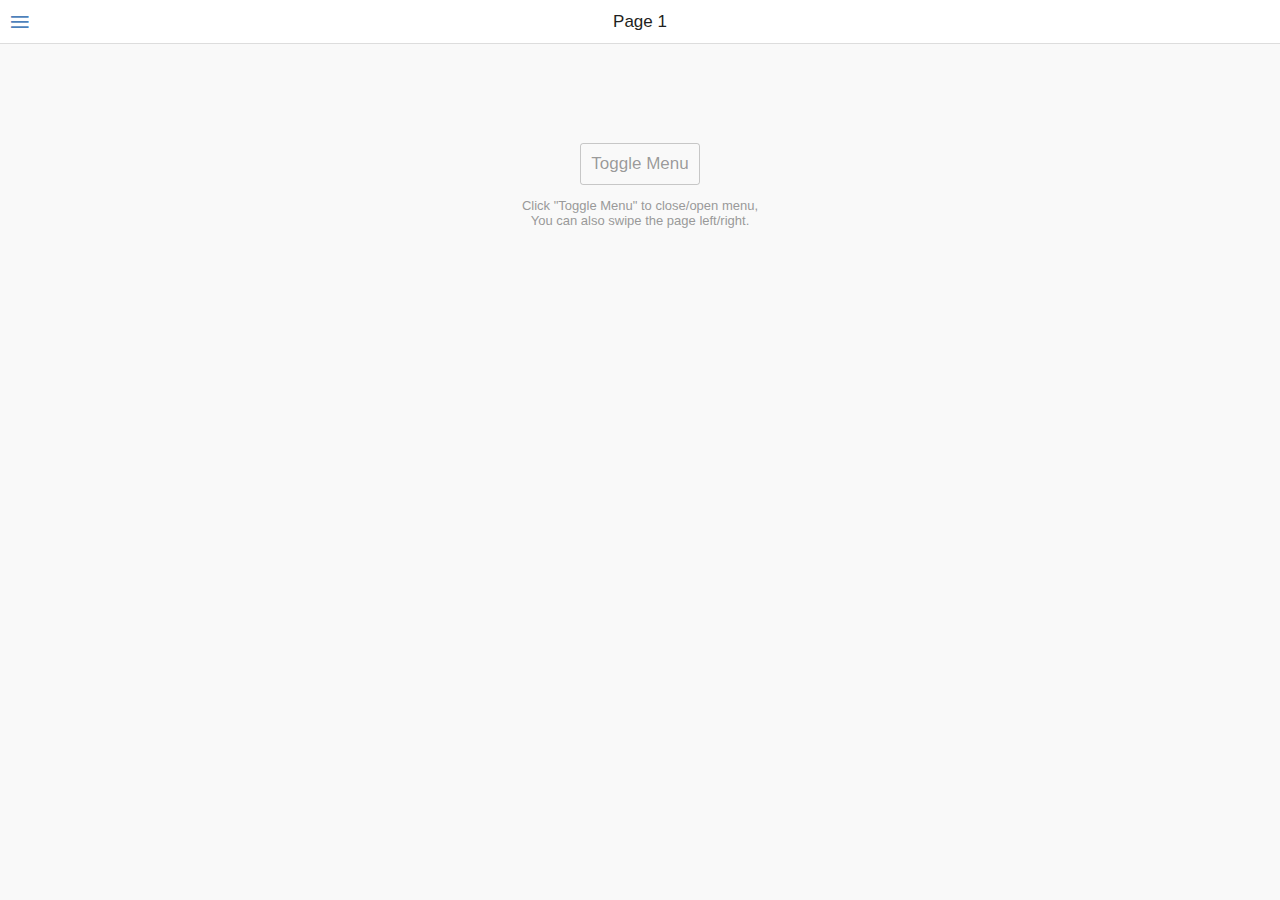
<file: platforms/android/assets/www/index.html>
<!doctype html>
<html lang="en" ng-app="app">
<head>
  <meta charset="utf-8">
  <meta name="apple-mobile-web-app-capable" content="yes">
  <meta name="mobile-web-app-capable" content="yes">
  <title>My App</title>  
  
  <link rel="stylesheet" href="lib/onsen/css/onsenui.css">  
  <link rel="stylesheet" href="styles/onsen-css-components-blue-basic-theme.css">  
  <link rel="stylesheet" href="styles/app.css"/>

  <script src="lib/onsen/js/angular/angular.js"></script>    
  <script src="lib/onsen/js/onsenui.js"></script>    

  <script src="cordova.js"></script>

  <script>
    var module = angular.module('app', ['onsen']);
  </script>

  <style>
    .page--menu-page__background {
      background-color: #333;
    }
    
    .page--menu-page__content {
      color: white;
    }

    .menu-close,
    .menu-close > .toolbar-button {
      color: #999;
    }

    .menu-list,
    .menu-item:first-child,
    .menu-item:last-child,
    .menu-item {
      background-color: transparent;
      background-image: none !important;
      border-color: transparent;
      color: #fff;
    }

    .menu-item {
      padding: 0 0 0 20px;
      line-height: 52px;
      height: 52px;
      text-shadow: rgba(0, 0, 0, 0.4) 0px 1px 0px;
    }

    .menu-item:active {
      background-color: rgba(255, 255, 255, 0.1);
    }

    .menu-notification {
      display: inline-block;
      margin-top: 12px;
      font-size: 14px;
      height: 16px;
      line-height: 16px;
      min-width: 16px;
      font-weight: 600;
    }

    .bottom-menu-list,
    .bottom-menu-item:first-child,
    .bottom-menu-item:last-child,
    .bottom-menu-item {
      border-color: #393939;
      background-color: transparent;
      background-image: none !important;
      color: #ccc;
    }

    .bottom-menu-item:active {
      background-color: rgba(255, 255, 255, 0.1);
    }
  </style>
  
</head>

<body>    
  
  <ons-sliding-menu
    menu-page="menu.html" main-page="page1.html" side="left"
    var="menu" type="reveal" max-slide-distance="260px" swipeable="true">
  </ons-sliding-menu>

  <ons-template id="menu.html">
    <ons-page modifier="menu-page">
      <ons-toolbar modifier="transparent"></ons-toolbar>

      <ons-list class="menu-list">
        <ons-list-item class="menu-item" ng-click="menu.setMainPage('page1.html', {closeMenu: true})">
          <ons-icon icon="fa-plus" fixed-width="true"></ons-icon>
          New Post
        </ons-list-item>

        <ons-list-item class="menu-item" ng-click="menu.setMainPage('page2.html', {closeMenu: true})">
          <ons-icon icon="fa-bookmark" fixed-width="true"></ons-icon>
          Bookmark
        </ons-list-item>

        <ons-list-item class="menu-item" ng-click="menu.setMainPage('page1.html', {closeMenu: true})">
          <ons-icon icon="fa-twitter" fixed-width="true"></ons-icon>
          Official Twitter
        </ons-list-item>
      </ons-list>

      <br>

      <ons-list class="bottom-menu-list">
        <ons-list-item class="bottom-menu-item" ng-click="menu.setMainPage('page2.html', {closeMenu: true})">
          Settings
          <div class="notification menu-notification">3</div>
        </ons-list-item>

        <ons-list-item class="bottom-menu-item" ng-click="menu.setMainPage('page1.html', {closeMenu: true})">
          Help
        </ons-list-item>

        <ons-list-item class="bottom-menu-item" ng-click="menu.setMainPage('page2.html', {closeMenu: true})">
          Send feedback
        </ons-list-item>
      </ons-list>
    </ons-page>
  </ons-template>

  <ons-template id="page1.html">
    <ons-page>
      <ons-toolbar>
        <div class="left">
          <ons-toolbar-button ng-click="menu.toggle()">
            <ons-icon icon="ion-navicon" size="28px" fixed-width="false"></ons-icon>
          </ons-toolbar-button>
        </div>
        <div class="center">Page 1</div>
      </ons-toolbar>

      <ons-row style="margin-top: 100px; text-align: center;">
        <ons-col>
          <ons-button modifier="light" ng-click="menu.toggleMenu()">
            Toggle Menu
          </ons-button>
          <p style="color: #999; font-size: 13px;">Click "Toggle Menu" to close/open menu,<br> You can also swipe the page left/right.</p>
        </ons-col>
      </ons-row>
    </ons-page>
  </ons-template>

  <ons-template id="page2.html">
    <ons-page>
      <ons-toolbar>
        <div class="left">
          <ons-toolbar-button ng-click="menu.toggle()">
            <ons-icon icon="ion-navicon" size="28px" fixed-width="false"></ons-icon>
          </ons-toolbar-button>
        </div>
        <div class="center">Page 2</div>
      </ons-toolbar>


      <ons-row style="margin-top: 100px; text-align: center;">
        <ons-col>
          <ons-button modifier="light" ng-click="menu.toggleMenu()">
            Toggle Menu
          </ons-button>
        </ons-col>
      </ons-row>

    </ons-page>
  </ons-template>
 
</body>
</html>
</file>
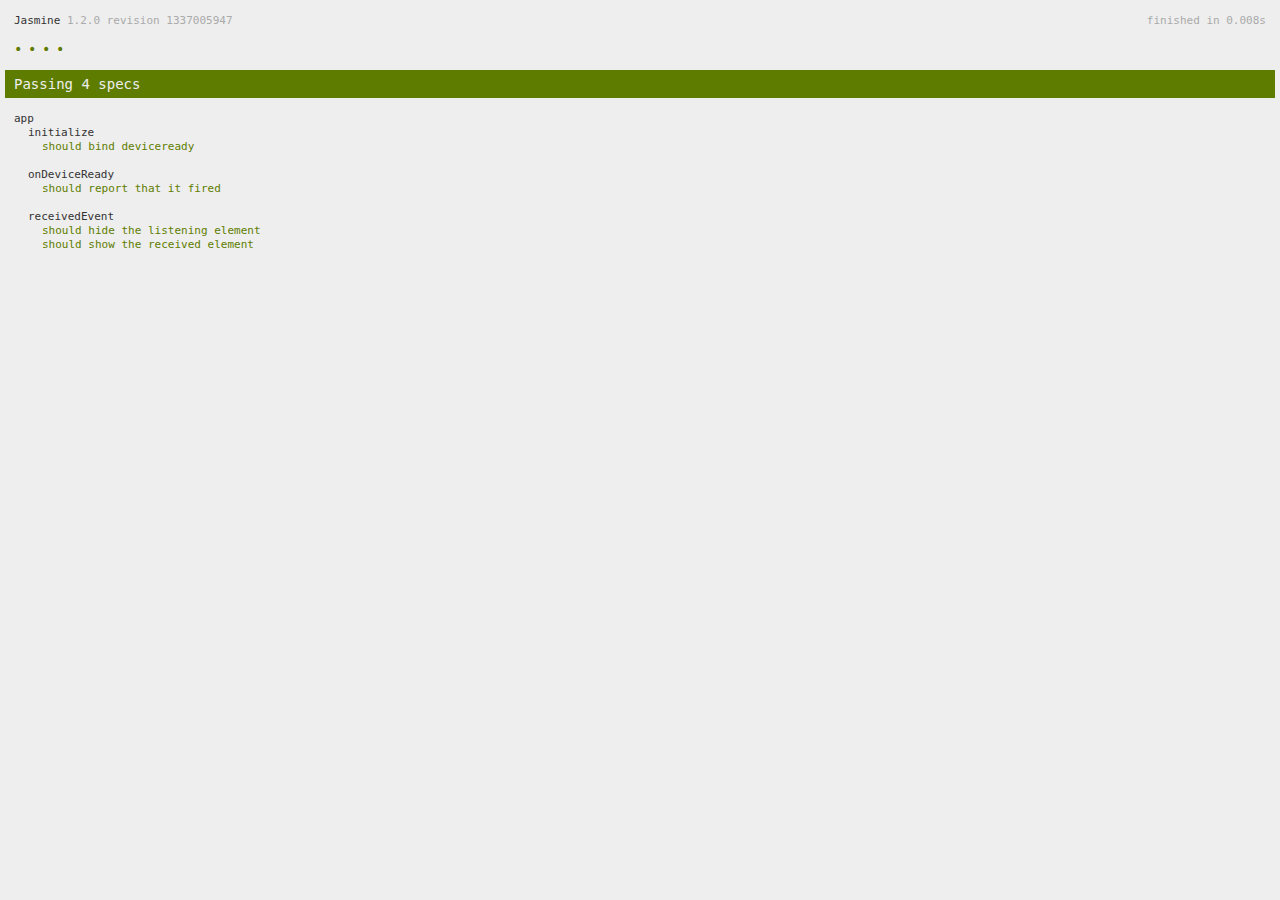
<file: www/spec.html>
<!DOCTYPE html>
<!--
    Licensed to the Apache Software Foundation (ASF) under one
    or more contributor license agreements.  See the NOTICE file
    distributed with this work for additional information
    regarding copyright ownership.  The ASF licenses this file
    to you under the Apache License, Version 2.0 (the
    "License"); you may not use this file except in compliance
    with the License.  You may obtain a copy of the License at

    http://www.apache.org/licenses/LICENSE-2.0

    Unless required by applicable law or agreed to in writing,
    software distributed under the License is distributed on an
    "AS IS" BASIS, WITHOUT WARRANTIES OR CONDITIONS OF ANY
     KIND, either express or implied.  See the License for the
    specific language governing permissions and limitations
    under the License.
-->
<html>
    <head>
        <title>Jasmine Spec Runner</title>

        <!-- jasmine source -->
        <link rel="shortcut icon" type="image/png" href="spec/lib/jasmine-1.2.0/jasmine_favicon.png">
        <link rel="stylesheet" type="text/css" href="spec/lib/jasmine-1.2.0/jasmine.css">
        <script type="text/javascript" src="spec/lib/jasmine-1.2.0/jasmine.js"></script>
        <script type="text/javascript" src="spec/lib/jasmine-1.2.0/jasmine-html.js"></script>

        <!-- include source files here... -->
        <script type="text/javascript" src="js/index.js"></script>

        <!-- include spec files here... -->
        <script type="text/javascript" src="spec/helper.js"></script>
        <script type="text/javascript" src="spec/index.js"></script>

        <script type="text/javascript">
            (function() {
                var jasmineEnv = jasmine.getEnv();
                jasmineEnv.updateInterval = 1000;

                var htmlReporter = new jasmine.HtmlReporter();

                jasmineEnv.addReporter(htmlReporter);

                jasmineEnv.specFilter = function(spec) {
                    return htmlReporter.specFilter(spec);
                };

                var currentWindowOnload = window.onload;

                window.onload = function() {
                    if (currentWindowOnload) {
                        currentWindowOnload();
                    }
                    execJasmine();
                };

                function execJasmine() {
                    jasmineEnv.execute();
                }
            })();
        </script>
    </head>
    <body>
        <div id="stage" style="display:none;"></div>
    </body>
</html>
</file>
<file: platforms/android/assets/www/lib/onsen/css/onsenui.css>
/*! onsenui - v1.3.2 - 2015-05-12 */
/*
Copyright 2013-2015 ASIAL CORPORATION

Licensed under the Apache License, Version 2.0 (the "License");
you may not use this file except in compliance with the License.
You may obtain a copy of the License at

   http://www.apache.org/licenses/LICENSE-2.0

Unless required by applicable law or agreed to in writing, software
distributed under the License is distributed on an "AS IS" BASIS,
WITHOUT WARRANTIES OR CONDITIONS OF ANY KIND, either express or implied.
See the License for the specific language governing permissions and
limitations under the License.

 */

@import url("font_awesome/css/font-awesome.min.css");
@import url("ionicons/css/ionicons.min.css");

/* cutsom elements */
ons-page, ons-navigator,
ons-split-view, ons-sliding-menu, ons-tabbar,
ons-gesture-detector {
  display: block;
}

ons-navigator,
ons-tabbar {
  position: absolute;
  top: 0;
  left: 0;
  bottom: 0;
  right: 0;
}

ons-page, ons-navigator, ons-tabbar, ons-sliding-menu, ons-split-view {
  z-index: 2;
}

* {
  -webkit-touch-callout: none;
  -webkit-user-select: none;
  -webkit-tap-highlight-color: rgba(0, 0, 0, 0) !important;
}

::-webkit-scrollbar {
  display: none;
}

input, textarea {
  -webkit-user-select: auto;
}

.page,
.page__content {
  background-color: transparent !important;
  background: transparent !important;
}

.page__status-bar-fill ~ .page__content {
  padding-top: 20px;
}

ons-toolbar ~ .page__content {
  top: 44px;
}

.page__status-bar-fill ~ ons-toolbar {
  height: 64px;
}

.page__status-bar-fill ~ ons-toolbar > .center,
.page__status-bar-fill ~ ons-toolbar > .left,
.page__status-bar-fill ~ ons-toolbar > .right {
  padding-top: 20px;
}

.page__status-bar-fill ~ ons-toolbar ~ .page__content {
  top: 64px;
  padding-top: 0px;
}

.page__content {
  overflow: scroll;
  -webkit-overflow-scrolling: touch;
  z-index: 0;
  -ms-touch-action: pan-y;
}

.page__bottom-bar-fill ~ .page__content {
  bottom: 44px;
}

.page__content::-webkit-scrollbar {
  display: none;
}

.tab-bar__status-bar-fill ~ .tab-bar--top__content {
  top: 71px;
}

.tab-bar__status-bar-fill ~ .tab-bar--top {
  padding-top: 22px;
}

ons-dialog[disabled] > .dialog,
ons-alert-dialog[disabled],
ons-popover[disabled] {
  pointer-events: none;
  opacity: 0.75;
}

ons-pull-hook {
  position: absolute;
  left: 0;
  right: 0;
  margin: auto;
  text-align: center;
}


/*
Copyright 2013-2015 ASIAL CORPORATION

Licensed under the Apache License, Version 2.0 (the "License");
you may not use this file except in compliance with the License.
You may obtain a copy of the License at

   http://www.apache.org/licenses/LICENSE-2.0

Unless required by applicable law or agreed to in writing, software
distributed under the License is distributed on an "AS IS" BASIS,
WITHOUT WARRANTIES OR CONDITIONS OF ANY KIND, either express or implied.
See the License for the specific language governing permissions and
limitations under the License.

 */

ons-carousel {
  display: block;
  position: relative;
  width: 100%;
  overflow: hidden;
}

ons-carousel-item {
  display: block;
  height: 100%;
  visibility: hidden;
}

ons-carousel-cover {
  display: block;
  position: absolute;
  width: 100%;
  height: 100%;
  z-index: 2;
  pointer-events: none;
}

ons-carousel[fullscreen] {
  position: absolute;
  top: 0px;
  right: 0px;
  left: 0px;
  bottom: 0px;
}

ons-carousel[disabled] {
  pointer-events: none;
  opacity: 0.75;
}

.effeckt-button {
  position: relative;
  font-family: inherit;
  cursor: pointer;
  -webkit-appearance: none;
  -webkit-font-smoothing: antialiased;
}

.effeckt-button[data-loading] {
  cursor: default;
}

.effeckt-button > .spinner {
  position: absolute;
  width: 26px;
  height: 13px;
  top: 50%;
  margin-top: -12px;
  opacity: 0;
  border: 3px solid white;
  border-bottom: 0;
  border-radius: 40px 40px 0 0;
  -webkit-transform-origin: bottom center;
  background: transparent;
  box-sizing: border-box;
}

.effeckt-button[data-loading] > .spinner {
  -webkit-animation: spinner .8s infinite linear;
  animation: spinner .8s infinite linear;
}

@-webkit-keyframes spinner {
  0% {
    -webkit-transform: rotate(0deg);
    transform: rotate(0deg);
  }

  50% {
    -webkit-transform: rotate(180deg);
    transform: rotate(180deg);
  }

  100% {
    -webkit-transform: rotate(360deg);
    transform: rotate(360deg);
  }
}

@keyframes spinner {
  0% {
    -webkit-transform: rotate(0deg);
    -ms-transform: rotate(0deg);
    transform: rotate(0deg);
  }

  50% {
    -webkit-transform: rotate(180deg);
    -ms-transform: rotate(180deg);
    transform: rotate(180deg);
  }

  100% {
    -webkit-transform: rotate(360deg);
    -ms-transform: rotate(360deg);
    transform: rotate(360deg);
  }
}

.effeckt-button,
.effeckt-button > .spinner,
.effeckt-button > .label {
  -webkit-transition-property: padding, opacity, left, right, top, bottom, margin;
          transition-property: padding, opacity, left, right, top, bottom, margin;
  -webkit-transition-duration: 500ms;
          transition-duration: 500ms;
  -webkit-transition-timing-function: cubic-bezier(0.175, 0.885, 0.32, 1.275);
          transition-timing-function: cubic-bezier(0.175, 0.885, 0.32, 1.275);  
}

.effeckt-button.zoom-in,
.effeckt-button.zoom-in > .spinner,
.effeckt-button.zoom-in > .label,
.effeckt-button.zoom-out,
.effeckt-button.zoom-out > .spinner,
.effeckt-button.zoom-out > .label {
  -webkit-transition: 500ms ease all;
  transition: 500ms ease all;
}

.effeckt-button.expand-right > .spinner {
  right: 16px;
}

.effeckt-button.expand-right[data-loading] {
  padding-right: 64px;
}

.effeckt-button.expand-right[data-loading] > .spinner {
  opacity: 1;
}

.effeckt-button.expand-left > .spinner {
  left: 16px;
}

.effeckt-button.expand-left[data-loading] {
  padding-left: 64px;
}

.effeckt-button.expand-left[data-loading] > .spinner {
  opacity: 1;
}

.effeckt-button.expand-up {
  overflow: hidden;
}

.effeckt-button.expand-up > .spinner {
  top: 32px;
  left: 50%;
  margin-left: -16px;
}

.effeckt-button.expand-up[data-loading] {
  padding-top: 64px;
}

.effeckt-button.expand-up[data-loading] > .spinner {
  opacity: 1;
  top: 16px;
  margin-top: 0;
}

.effeckt-button.expand-down {
  overflow: hidden;
}

.effeckt-button.expand-down > .spinner {
  left: 50%;
  top: 100%;
  margin-left: -16px;
  margin-top: -48px;
}

.effeckt-button.expand-down[data-loading] {
  padding-bottom: 64px;
}

.effeckt-button.expand-down[data-loading] > .spinner {
  opacity: 1;
}

.effeckt-button.slide-left {
  overflow: hidden;
}

.effeckt-button.slide-left > .label {
  position: relative;
}

.effeckt-button.slide-left > .spinner {
  left: 100%;
  margin-left: -16px;
}

.effeckt-button.slide-left[data-loading] > .label {
  opacity: 0;
  left: -100%;
}

.effeckt-button.slide-left[data-loading] > .spinner {
  opacity: 1;
  left: 50%;
}

.effeckt-button.slide-right {
  overflow: hidden;
}

.effeckt-button.slide-right > .label {
  position: relative;
}

.effeckt-button.slide-right > .spinner {
  right: 100%;
  margin-left: -16px;
}

.effeckt-button.slide-right[data-loading] > .label {
  opacity: 0;
  left: 100%;
}

.effeckt-button.slide-right[data-loading] > .spinner {
  opacity: 1;
  left: 50%;
}

.effeckt-button.slide-up {
  overflow: hidden;
}

.effeckt-button.slide-up > .label {
  position: relative;
}

.effeckt-button.slide-up > .spinner {
  left: 50%;
  margin-left: -16px;
  margin-top: 1em;
}

.effeckt-button.slide-up[data-loading] > .label {
  opacity: 0;
  top: -1em;
}

.effeckt-button.slide-up[data-loading] > .spinner {
  opacity: 1;
  margin-top: -16px;
}

.effeckt-button.slide-down {
  overflow: hidden;
}

.effeckt-button.slide-down > .label {
  position: relative;
}

.effeckt-button.slide-down > .spinner {
  left: 50%;
  margin-left: -16px;
  margin-top: -32px;
}

.effeckt-button.slide-down[data-loading] > .label {
  opacity: 0;
  top: 1em;
}

.effeckt-button.slide-down[data-loading] > .spinner {
  opacity: 1;
  margin-top: -16px;
}

.effeckt-button.zoom-out {
  overflow: hidden;
}

.effeckt-button.zoom-out > .spinner {
  left: 50%;
  margin-left: -16px;
  -webkit-transform: scale(2.5);
  -ms-transform: scale(2.5);
  transform: scale(2.5);
}

.effeckt-button.zoom-out > .label {
  position: relative;
  display: inline-block;
}

.effeckt-button.zoom-out[data-loading] > .label {
  opacity: 0;
  -webkit-transform: scale(0.5);
  -ms-transform: scale(0.5);
  transform: scale(0.5);
}

.effeckt-button.zoom-out[data-loading] > .spinner {
  opacity: 1;
  -webkit-transform: none;
  -ms-transform: none;
  transform: none;
}

.effeckt-button.zoom-in {
  overflow: hidden;
}

.effeckt-button.zoom-in > .spinner {
  left: 50%;
  margin-left: -16px;
  -webkit-transform: scale(0.2);
  -ms-transform: scale(0.2);
  transform: scale(0.2);
}

.effeckt-button.zoom-in > .label {
  position: relative;
  display: inline-block;
}

.effeckt-button.zoom-in[data-loading] > .label {
  opacity: 0;
  -webkit-transform: scale(2.2);
  -ms-transform: scale(2.2);
  transform: scale(2.2);
}

.effeckt-button.zoom-in[data-loading] > .spinner {
  opacity: 1;
  -webkit-transform: none;
  -ms-transform: none;
  transform: none;
}

/**
 * Grid
 * --------------------------------------------------
 * Using flexbox for the grid, inspired by Philip Walton:
 * http://philipwalton.github.io/solved-by-flexbox/demos/grids/
 * By default each .col within a .row will evenly take up
 * available width, and the height of each .col with take
 * up the height of the tallest .col in the same .row.
 */
.row {
  display: -webkit-box;
  display: -webkit-flex;
  display: -moz-flex;
  display: -ms-flexbox;
  display: flex;
  -webkit-flex-wrap: wrap;
      -ms-flex-wrap: wrap;
          flex-wrap: wrap;
  width: 100%;
  box-sizing: border-box;
}

.row + .row {
  padding-top: 0;
}

.col {
  -webkit-box-flex: 1;
  -webkit-flex: 1;
  -moz-flex: 1;
  -ms-flex: 1;
  flex: 1;
  display: block;
  width: 100%;
  box-sizing: border-box;
}

/* Vertically Align Columns */
/* .row-* vertically aligns every .col in the .row */
.row-top {
  -webkit-box-align: start;
  box-align: start;
  -ms-flex-align: start;
  -webkit-align-items: flex-start;
  -moz-align-items: flex-start;
  align-items: flex-start;
}

.row-bottom {
  -webkit-box-align: end;
  box-align: end;
  -ms-flex-align: end;
  -webkit-align-items: flex-end;
  -moz-align-items: flex-end;
  align-items: flex-end;
}

.row-center {
  -webkit-box-align: center;
  box-align: center;
  -ms-flex-align: center;
  -webkit-align-items: center;
  -moz-align-items: center;
  align-items: center;
  text-align: inherit;
}

/* .col-* vertically aligns an individual .col */
.col-top {
  -webkit-align-self: flex-start;
  -ms-flex-item-align: start;
  align-self: flex-start; }

.col-bottom {
  -webkit-align-self: flex-end;
  -ms-flex-item-align: end;
  align-self: flex-end; }

.col-center {
  -webkit-align-self: center;
  -moz-align-self: center;
  -ms-flex-item-align: center;
  text-align: inherit;
}

/* Column Offsets */
.col-offset-10 {
  margin-left: 10%; }

.col-offset-20 {
  margin-left: 20%; }

.col-offset-25 {
  margin-left: 25%; }

.col-offset-33, .col-offset-34 {
  margin-left: 33.3333%; }

.col-offset-50 {
  margin-left: 50%; }

.col-offset-66, .col-offset-67 {
  margin-left: 66.6666%; }

.col-offset-75 {
  margin-left: 75%; }

.col-offset-80 {
  margin-left: 80%; }

.col-offset-90 {
  margin-left: 90%; }

.row--fit > .col {
  -webkit-box-flex: 1;
  -webkit-flex: 1;
  -ms-flex: 1;
  flex: 1;
}
.row--100 > .col {
  -webkit-box-flex: 0;
  -webkit-flex: 0 0 100%;
  -ms-flex: 0 0 100%;
  flex: 0 0 100%;
}

/*
Copyright 2013-2015 ASIAL CORPORATION

Licensed under the Apache License, Version 2.0 (the "License");
you may not use this file except in compliance with the License.
You may obtain a copy of the License at

   http://www.apache.org/licenses/LICENSE-2.0

Unless required by applicable law or agreed to in writing, software
distributed under the License is distributed on an "AS IS" BASIS,
WITHOUT WARRANTIES OR CONDITIONS OF ANY KIND, either express or implied.
See the License for the specific language governing permissions and
limitations under the License.

 */

.ons-icon {
  display: inline-block;
  font-style: normal;
  font-weight: normal;
  line-height: 1;
  -webkit-font-smoothing: antialiased;
  -moz-osx-font-smoothing: grayscale;
}

.ons-icon--ion {
  line-height: 0.75em;
  vertical-align: -25%;
}

ons-icon[spin="true"] {
  -webkit-animation: ons-icon-spin 2s infinite linear;
  animation: ons-icon-spin 2s infinite linear;
}

@-webkit-keyframes ons-icon-spin {
  0% {
    -webkit-transform: rotate(0deg);
  }
  100% {
    -webkit-transform: rotate(359deg);
  }
}

@keyframes ons-icon-spin {
  0% {
    -webkit-transform: rotate(0deg);
    transform: rotate(0deg);
  }
  100% {
    -webkit-transform: rotate(359deg);
    transform: rotate(359deg);
  }
}

.ons-icon[rotate="90"] {
  -webkit-transform: rotate(90deg);
  -ms-transform: rotate(90deg);
      transform: rotate(90deg);
}

.ons-icon[rotate="180"] {
  -webkit-transform: rotate(180deg);
  -ms-transform: rotate(180deg);
      transform: rotate(180deg);
}

.ons-icon[rotate="270"] {
  -webkit-transform: rotate(270deg);
  -ms-transform: rotate(270deg);
      transform: rotate(270deg);
}

ons-icon[flip="horizontal"] {
  -webkit-transform: scale(-1, 1);
  -ms-transform: scale(-1, 1);
      transform: scale(-1, 1);
}

ons-icon[flip="vertical"] {
  -webkit-transform: scale(1, -1);
  -ms-transform: scale(1, -1);
      transform: scale(1, -1);
}

ons-icon[fixed-width="true"] {
  width: 1.28571429em;
  text-align: center;
}

.ons-icon--lg {
  font-size: 1.33333333em;
  line-height: 0.75em;
  vertical-align: -15%;
}

.ons-icon--2x {
  font-size: 2em;
}

.ons-icon--3x {
  font-size: 3em;
}

.ons-icon--4x {
  font-size: 4em;
}

.ons-icon--5x {
  font-size: 5em;
}

/*
Copyright 2013-2015 ASIAL CORPORATION

Licensed under the Apache License, Version 2.0 (the "License");
you may not use this file except in compliance with the License.
You may obtain a copy of the License at

   http://www.apache.org/licenses/LICENSE-2.0

Unless required by applicable law or agreed to in writing, software
distributed under the License is distributed on an "AS IS" BASIS,
WITHOUT WARRANTIES OR CONDITIONS OF ANY KIND, either express or implied.
See the License for the specific language governing permissions and
limitations under the License.

*/

.ons-scroller {
  display: block;
  overflow: scroll;
  -webkit-overflow-scrolling: touch;   
}

.ons-scroller::-webkit-scrollbar,
.ons-scroller__content::-webkit-scrollbar {
  display: none;
}

/*
Copyright 2013-2015 ASIAL CORPORATION

Licensed under the Apache License, Version 2.0 (the "License");
you may not use this file except in compliance with the License.
You may obtain a copy of the License at

   http://www.apache.org/licenses/LICENSE-2.0

Unless required by applicable law or agreed to in writing, software
distributed under the License is distributed on an "AS IS" BASIS,
WITHOUT WARRANTIES OR CONDITIONS OF ANY KIND, either express or implied.
See the License for the specific language governing permissions and
limitations under the License.

*/

ons-sliding-menu {
  position: absolute;
  left: 0px;
  right: 0px;
  top: 0px;
  bottom: 0px;
  z-index: 0;
  overflow-x: hidden;
}

.onsen-sliding-menu__menu,
.onsen-sliding-menu__main {
  position: absolute;
  top: 0px;
  left: 0px;
  bottom: 0px;
  right: 0px;
  z-index: 0;
  margin: 0;
  padding: 0;
}

.onsen-sliding-menu__menu {
  opacity: 0;
}


/*
Copyright 2013-2015 ASIAL CORPORATION

Licensed under the Apache License, Version 2.0 (the "License");
you may not use this file except in compliance with the License.
You may obtain a copy of the License at

   http://www.apache.org/licenses/LICENSE-2.0

Unless required by applicable law or agreed to in writing, software
distributed under the License is distributed on an "AS IS" BASIS,
WITHOUT WARRANTIES OR CONDITIONS OF ANY KIND, either express or implied.
See the License for the specific language governing permissions and
limitations under the License.

*/

ons-split-view {
  position: absolute;
  left: 0px;
  right: 0px;
  top: 0px;
  bottom: 0px;
  z-index: 0;
  overflow: hidden;
}

.onsen-split-view__secondary {
  opacity: 0;
  width: 100%;
}

.onsen-split-view__secondary,
.onsen-split-view__main {
  position: absolute;
  top: 0px;
  left: 0px;
  bottom: 0px;
  right: 0px;
  z-index: 0;
  overflow-x: hidden; 
}
</file>
<file: platforms/android/assets/www/styles/onsen-css-components-blue-basic-theme.css>
html {
  height: 100%;
  width: 100%;
}
body {
  position: absolute;
  top: 0;
  right: 0;
  left: 0;
  bottom: 0;
  padding: 0;
  margin: 0;
  -webkit-text-size-adjust: 100%;
}
*:not(input):not(textarea):not(select) {
  -webkit-user-select: none;
  -moz-user-select: none;
  -ms-user-select: none;
  user-select: none;
}
* {
  -webkit-tap-highlight-color: rgba(0,0,0,0);
}
input:active,
input:focus,
textarea:active,
textarea:focus,
select:active,
select:focus {
  outline: none;
}
h1 {
  font-size: 36px;
}
h2 {
  font-size: 30px;
}
h3 {
  font-size: 24px;
}
h4,
h5,
h6 {
  font-size: 18px;
}
.page {
  font-family: 'Helvetica Neue', Helvetica, Arial, 'Lucida Grande', sans-serif;
  -webkit-font-smoothing: antialiased;
  -moz-osx-font-smoothing: grayscale;
  font-weight: 400;
  font-size: 17px;
  background-color: #f9f9f9;
  position: absolute;
  top: 0px;
  left: 0px;
  right: 0px;
  bottom: 0px;
  overflow: visible;
  font-size: 17px;
  color: #1f1f21;
}
.page::-webkit-scrollbar {
  display: none;
}
.page__content {
  background-color: #f9f9f9;
  position: absolute;
  top: 0px;
  left: 0px;
  right: 0px;
  bottom: 0px;
  -webkit-box-sizing: border-box;
  -moz-box-sizing: border-box;
  box-sizing: border-box;
  margin-top: -1px;
}
.page__background {
  background-color: #f9f9f9;
  position: absolute;
  top: 0px;
  left: 0px;
  right: 0px;
  bottom: 0px;
  -webkit-box-sizing: border-box;
  -moz-box-sizing: border-box;
  box-sizing: border-box;
}
.content-padded {
  padding: 8px;
}
/* topdoc
  name: Switch
  class: switch
  modifiers:
    :focus: Focus state
    :disabled: Disabled state
  markup:
    <label class="switch">
      <input type="checkbox" class="switch__input">
      <div class="switch__toggle"></div>
    </label>
    <label class="switch">
      <input type="checkbox" class="switch__input" checked>
      <div class="switch__toggle"></div>
    </label>
    <label class="switch">
      <input type="checkbox" class="switch__input" disabled>
      <div class="switch__toggle"></div>
    </label>
*/
.switch {
  position: relative;
  display: inline-block;
  vertical-align: top;
  -webkit-box-sizing: border-box;
  -moz-box-sizing: border-box;
  box-sizing: border-box;
  -webkit-background-clip: padding-box;
  background-clip: padding-box;
  position: relative;
  overflow: hidden;
  font-size: 17px;
  padding: 0 20px;
  border: none;
  overflow: visible;
  width: 51px;
  height: 32px;
  z-index: 0;
  text-align: left;
}
.switch__input {
  position: absolute;
  overflow: hidden;
  right: 0px;
  top: 0px;
  left: 0px;
  bottom: 0px;
  padding: 0;
  border: 0;
  opacity: 0.001;
  z-index: 1;
  vertical-align: top;
  outline: none;
  width: 100%;
  height: 100%;
  margin: 0;
  -webkit-appearance: none;
  appearance: none;
  width: 51px;
  height: 44px;
  margin-top: -6px;
  top: 0px;
  left: 0px;
  -webkit-transition: all 0.2s linear;
  -moz-transition: all 0.2s linear;
  -o-transition: all 0.2s linear;
  transition: all 0.2s linear;
}
.switch__toggle {
  background-color: #ddd;
  position: absolute;
  top: 0px;
  left: 0px;
  right: 0px;
  bottom: 0px;
  -webkit-border-radius: 30px;
  border-radius: 30px;
  -webkit-transition-property: all;
  -moz-transition-property: all;
  -o-transition-property: all;
  transition-property: all;
  -webkit-transition-duration: 0.35s;
  -moz-transition-duration: 0.35s;
  -o-transition-duration: 0.35s;
  transition-duration: 0.35s;
  -webkit-transition-timing-function: ease-out;
  -moz-transition-timing-function: ease-out;
  -o-transition-timing-function: ease-out;
  transition-timing-function: ease-out;
}
.switch__toggle:before {
  -webkit-box-sizing: border-box;
  -moz-box-sizing: border-box;
  box-sizing: border-box;
  -webkit-background-clip: padding-box;
  background-clip: padding-box;
  position: absolute;
  content: '';
  -webkit-border-radius: 28px;
  border-radius: 28px;
  height: 28px;
  width: 28px;
  background-color: #fff;
  left: 2px;
  top: 2px;
  -webkit-transition-property: all;
  -moz-transition-property: all;
  -o-transition-property: all;
  transition-property: all;
  -webkit-transition-duration: 0.35s;
  -moz-transition-duration: 0.35s;
  -o-transition-duration: 0.35s;
  transition-duration: 0.35s;
  -webkit-transition-timing-function: cubic-bezier(0.5, 1.6, 0.5, 1);
  -moz-transition-timing-function: cubic-bezier(0.5, 1.6, 0.5, 1);
  -o-transition-timing-function: cubic-bezier(0.5, 1.6, 0.5, 1);
  transition-timing-function: cubic-bezier(0.5, 1.6, 0.5, 1);
}
.switch__input:checked + .switch__toggle {
  background-color: #5198db;
}
.switch__input:checked + .switch__toggle:before {
  -webkit-transform: translateX(18px);
  -moz-transform: translateX(18px);
  -ms-transform: translateX(18px);
  -o-transform: translateX(18px);
  transform: translateX(18px);
}
.switch__input:not(:checked) + .switch__toggle:before {
  -webkit-transform: translateX(0px);
  -moz-transform: translateX(0px);
  -ms-transform: translateX(0px);
  -o-transform: translateX(0px);
  transform: translateX(0px);
}
.switch__input:disabled + .switch__toggle {
  opacity: 0.3;
  cursor: default;
  pointer-events: none;
}
/* topdoc
  name: Range
  class: range
  modifiers:
    :active: Active state
    :disabled: Disabled state
    :focus: Focused
  markup:
    <input type="range" class="range">
    <input type="range" class="range" disabled>
  showcase:
    <div class="navigation-bar">
        <div class="navigation-bar__item center full">
            <h1 class="navigation-bar__title">Range</h1>
        </div>
    </div>

    <div style="padding:8px">
      <input type="range" class="range" style="width:100%" value="0">
    </div>

    <div style="padding:8px">
      <input type="range" class="range" style="width:100%" value="30">
    </div>

    <div style="padding:8px">
      <input type="range" class="range" style="width:100%" value="60">
    </div>

    <div style="padding:8px">
      <input type="range" class="range" style="width:100%" value="90">
    </div>
*/
.range {
  padding: 0;
  margin: 0;
  font: inherit;
  color: inherit;
  background: transparent;
  border: none;
  line-height: normal;
  -webkit-box-sizing: border-box;
  -moz-box-sizing: border-box;
  box-sizing: border-box;
  -webkit-background-clip: padding-box;
  background-clip: padding-box;
  vertical-align: top;
  outline: none;
  line-height: 1;
  -webkit-appearance: none;
  -webkit-border-radius: 4px;
  border-radius: 4px;
  border: none;
  height: 2px;
  -webkit-border-radius: 0;
  border-radius: 0;
  -webkit-border-radius: 3px;
  border-radius: 3px;
  background-image: -webkit-gradient(linear, left top, left bottom, from(#ddd), to(#ddd));
  background-image: -webkit-linear-gradient(#ddd, #ddd);
  background-image: -moz-linear-gradient(#ddd, #ddd);
  background-image: -o-linear-gradient(#ddd, #ddd);
  background-image: linear-gradient(#ddd, #ddd);
  background-position: left center;
  -webkit-background-size: 100% 2px;
  background-size: 100% 2px;
  background-repeat: no-repeat;
  overflow: hidden;
  height: 31px;
}
.range::-moz-range-track {
  position: relative;
  border: none;
  background-color: #ddd;
  height: 2px;
  border-radius: 30px;
  box-shadow: none;
  top: 0;
  margin: 0;
  padding: 0;
}
.range::-webkit-slider-thumb {
  cursor: pointer;
  -webkit-appearance: none;
  position: relative;
  height: 29px;
  width: 29px;
  background-color: #fff;
  border: 1px solid #ddd;
  -webkit-border-radius: 30px;
  border-radius: 30px;
  -webkit-box-shadow: none;
  box-shadow: none;
  top: 0;
  margin: 0;
  padding: 0;
}
.range::-moz-range-thumb {
  cursor: pointer;
  position: relative;
  height: 29px;
  width: 29px;
  background-color: #fff;
  border: 1px solid #ddd;
  border-radius: 30px;
  box-shadow: none;
  margin: 0;
  padding: 0;
}
.range::-webkit-slider-thumb:before {
  position: absolute;
  top: 13px;
  right: 0px;
  left: -1024px;
  width: 1024px;
  height: 2px;
  background-color: rgba(24,103,194,0.81);
  content: '';
  margin: 0;
  padding: 0;
}
.range:disabled {
  opacity: 0.3;
  cursor: default;
  pointer-events: none;
}
/* topdoc
  name: Navigation Bar
  class: navigation-bar
  markup:
    <div class="navigation-bar">
      <div class="navigation-bar__center">Navigation Bar</div>
    </div>
*/
.navigation-bar {
  font-family: 'Helvetica Neue', Helvetica, Arial, 'Lucida Grande', sans-serif;
  -webkit-font-smoothing: antialiased;
  -moz-osx-font-smoothing: grayscale;
  font-weight: 400;
  font-size: 17px;
  -webkit-box-sizing: border-box;
  -moz-box-sizing: border-box;
  box-sizing: border-box;
  -webkit-background-clip: padding-box;
  background-clip: padding-box;
  white-space: nowrap;
  overflow: hidden;
  word-spacing: 0;
  padding: 0;
  margin: 0;
  font: inherit;
  color: inherit;
  background: transparent;
  border: none;
  line-height: normal;
  cursor: default;
  -webkit-user-select: none;
  -moz-user-select: none;
  -ms-user-select: none;
  user-select: none;
  z-index: 2;
  display: block;
  height: 44px;
  padding-left: 0;
  padding-right: 0;
  background: #fff;
  color: #1f1f21;
  -webkit-box-shadow: none;
  box-shadow: none;
  border-bottom: 1px solid #ddd;
  font-weight: 400;
  width: 100%;
  white-space: nowrap;
  overflow: visible;
}
@media (-webkit-min-device-pixel-ratio: 2), (min-resolution: 192dpi) {
  .navigation-bar {
    border-bottom: none;
    -webkit-background-size: 100% 1px;
    background-size: 100% 1px;
    background-repeat: no-repeat;
    background-position: bottom;
    background-image: -webkit-linear-gradient(90deg, #ddd, #ddd 50%, transparent 50%);
    background-image: -moz-linear-gradient(90deg, #ddd, #ddd 50%, transparent 50%);
    background-image: -o-linear-gradient(90deg, #ddd, #ddd 50%, transparent 50%);
    background-image: linear-gradient(0deg, #ddd, #ddd 50%, transparent 50%);
  }
}
.navigation-bar__line-height {
  line-height: 44px;
  padding-bottom: 0;
  padding-top: 0;
}
.navigation-bar__bg {
  background: #fff;
}
.navigation-bar__item,
.navigation-bar__left,
.navigation-bar__right,
.navigation-bar__center {
  -webkit-box-sizing: border-box;
  -moz-box-sizing: border-box;
  box-sizing: border-box;
  -webkit-background-clip: padding-box;
  background-clip: padding-box;
  padding: 0;
  margin: 0;
  font: inherit;
  color: inherit;
  background: transparent;
  border: none;
  line-height: normal;
  height: 44px;
  vertical-align: top;
  overflow: visible;
  display: block;
  vertical-align: middle;
  float: left;
}
.navigation-bar__left {
  max-width: 50%;
  width: 27%;
  text-align: left;
}
.navigation-bar__right {
  max-width: 50%;
  width: 27%;
  text-align: right;
}
.navigation-bar__center {
  width: 46%;
  text-align: center;
  line-height: 44px;
  font-size: 17px;
  font-weight: 500;
  color: #1f1f21;
}
.navigation-bar__title {
  line-height: 44px;
  font-size: 17px;
  font-weight: 500;
  color: #1f1f21;
  margin: 0;
  padding: 0;
  overflow: visible;
}
.navigation-bar__center:first-child:last-child {
  width: 100%;
}
/* topdoc
  name: Navigation Bar Item
  use: Toolbar Button, Navigation Bar
  markup:
    <div class="navigation-bar">
      <div class="navigation-bar__left">
        <span class="toolbar-button--quiet navigation-bar__line-height">
          <i class="ion-navicon" style="font-size:32px; vertical-align:-6px;"></i>
        </span>
      </div>

      <div class="navigation-bar__center">
        Navigation Bar
      </div>

      <div class="navigation-bar__right">
        <span class="toolbar-button--quiet navigation-bar__line-height">Label</span>
      </div>
    </div>
*/
/* topdoc
  name: Navigation Bar with Outline Button
  use: Toolbar Button, Navigation Bar
  markup:
    <!-- Prerequisite=This example use ionicons(http://ionicons.com) to display icons. -->
    <div class="navigation-bar">
      <div class="navigation-bar__left">
        <span class="toolbar-button--outline navigation-bar__line-height">
          <i class="ion-navicon" style="font-size:32px; vertical-align:-6px;"></i>
        </span>
      </div>

      <div class="navigation-bar__center">
        Title
      </div>

      <div class="navigation-bar__right">
        <span class="toolbar-button--outline navigation-bar__line-height">Button</span>
      </div>
    </div>
*/
/* topdoc
  name: Android-like Navigation Bar
  class: navigation-bar--android
  hint: .navigation-bar--android
  use: Navigation Bar, Toolbar Button
  markup:
    <div class="navigation-bar navigation-bar--android">
      <div class="navigation-bar__left navigation-bar--android__left">
        <span class="toolbar-button navigation-bar__line-height" style="padding:0 5px 0 5px;"><i class="ion-android-arrow-back" style="font-size:20px;"></i></span>
      </div>
      <div class="navigation-bar__center navigation-bar--android__center">
        <span class="toolbar-button navigation-bar__line-height" style="padding:0">
          <i class="ion-cube" style="font-size:20px;"></i> App Bar
        </span>
      </div>
      <div class="navigation-bar__right navigation-bar--android__right">
        <span class="toolbar-button--quiet navigation-bar__line-height">
          <i class="ion-android-share" style="font-size:20px;"></i>
        </span>
        <span class="toolbar-button--quiet navigation-bar__line-height">
          <i class="ion-android-more" style="font-size:20px;"></i>
        </span>
      </div>
    </div>
*/
.navigation-bar--android__left {
  float: left;
  text-align: left;
  width: auto;
  min-width: 10px;
}
.navigation-bar--android__center {
  float: left;
  text-align: left;
  width: auto;
  max-width: 50%;
}
.navigation-bar--android__right {
  float: right;
  text-align: right;
  width: auto;
}
.navigation-bar--android__center:first-child:last-child {
  padding-left: 10px;
}
/* topdoc
  name: Android-like Navigation Bar(2)
  use: Android-like Navigation Bar
  markup:
    <div class="navigation-bar navigation-bar--android">
      <div class="navigation-bar__left navigation-bar--android__left">
        <span class="toolbar-button navigation-bar__line-height" style="padding:0 5px 0 0;"><i class="ion-android-drawer" style="font-size:20px;"></i></span>
      </div>
      <div class="navigation-bar__center navigation-bar--android__center">
        App Bar
      </div>
      <div class="navigation-bar__right navigation-bar--android__right">
        <span class="toolbar-button--quiet navigation-bar__line-height">
          <i class="ion-android-star" style="font-size:20px;"></i>
        </span>
        <span class="toolbar-button--quiet navigation-bar__line-height">
          <i class="ion-android-search" style="font-size:20px;"></i>
        </span>
        <span class="toolbar-button--quiet navigation-bar__line-height">
          <i class="ion-android-more" style="font-size:20px;"></i>
        </span>
      </div>
    </div>
*/
/* topdoc
  name: Transparent Navigation Bar
  class: navigation-bar--transparent
  use: Toolbar Button, Navigation Bar
  markup:
    <div class="navigation-bar navigation-bar--transparent">
      <div class="navigation-bar__left">
        <span class="toolbar-button--quiet navigation-bar__line-height">
          <i class="ion-navicon" style="font-size:32px; vertical-align:-6px;"></i>
        </span>
      </div>
      <div class="navigation-bar__center">
        Navigation Bar
      </div>
      <div class="navigation-bar__right">
        <span class="toolbar-button--quiet navigation-bar__line-height">Label</span>
      </div>
    </div>
*/
.navigation-bar--transparent {
  background-color: transparent;
  background-image: none;
  border: none;
}
/* topdoc
  name: Navigation Bar with Outline Button
  use: Toolbar Button, Navigation Bar
  markup:
    <!-- Prerequisite=This example use ionicons(http://ionicons.com) to display icons. -->
    <div class="navigation-bar">
      <div class="navigation-bar__left">
        <span class="toolbar-button--outline navigation-bar__line-height">
          <i class="ion-navicon" style="font-size:32px; vertical-align:-6px;"></i>
        </span>
      </div>

      <div class="navigation-bar__center">
        Title
      </div>

      <div class="navigation-bar__right">
        <span class="toolbar-button--outline navigation-bar__line-height">Button</span>
      </div>
    </div>
*/
/* topdoc
  name: Transparent Navigation Bar
  class: navigation-bar--transparent
  use: Toolbar Button, Navigation Bar
  markup:
    <!-- Prerequisite=This example use ionicons(http://ionicons.com) to display icons. -->
    <div class="navigation-bar navigation-bar--transparent">
      <div class="navigation-bar__left">
        <span class="toolbar-button--quiet navigation-bar__line-height">
          <i class="ion-navicon" style="font-size:32px; vertical-align:-6px;"></i>
        </span>
      </div>
      <div class="navigation-bar__center">
        Navigation Bar
      </div>
      <div class="navigation-bar__right">
        <span class="toolbar-button--quiet navigation-bar__line-height">Label</span>
      </div>
    </div>
*/
.navigation-bar--transparent {
  background-color: transparent;
  background-image: none;
  border: none;
}
/* topdoc
  name: Bottom Bar
  class: bottom-bar
  use: Navigation Bar
  markup:
    <div class="bottom-bar">
      <div class="bottom-bar__line-height" style="text-align:center">Bottom Toolbar</div>
    </div>
*/
.bottom-bar {
  font-family: 'Helvetica Neue', Helvetica, Arial, 'Lucida Grande', sans-serif;
  -webkit-font-smoothing: antialiased;
  -moz-osx-font-smoothing: grayscale;
  font-weight: 400;
  font-size: 17px;
  -webkit-box-sizing: border-box;
  -moz-box-sizing: border-box;
  box-sizing: border-box;
  -webkit-background-clip: padding-box;
  background-clip: padding-box;
  white-space: nowrap;
  overflow: hidden;
  word-spacing: 0;
  padding: 0;
  margin: 0;
  font: inherit;
  color: inherit;
  background: transparent;
  border: none;
  line-height: normal;
  cursor: default;
  -webkit-user-select: none;
  -moz-user-select: none;
  -ms-user-select: none;
  user-select: none;
  z-index: 2;
  display: block;
  height: 44px;
  padding-left: 0;
  padding-right: 0;
  background: #fff;
  color: #1f1f21;
  -webkit-box-shadow: none;
  box-shadow: none;
  font-weight: 400;
  border-bottom: none;
  border-top: 1px solid #ddd;
  position: absolute;
  bottom: 0px;
  right: 0px;
  left: 0px;
}
@media (-webkit-min-device-pixel-ratio: 2), (min-resolution: 192dpi) {
  .bottom-bar {
    border-top: none;
    -webkit-background-size: 100% 1px;
    background-size: 100% 1px;
    background-repeat: no-repeat;
    background-position: top;
    background-image: -webkit-linear-gradient(270deg, #ddd, #ddd 50%, transparent 50%);
    background-image: -moz-linear-gradient(270deg, #ddd, #ddd 50%, transparent 50%);
    background-image: -o-linear-gradient(270deg, #ddd, #ddd 50%, transparent 50%);
    background-image: linear-gradient(180deg, #ddd, #ddd 50%, transparent 50%);
  }
}
.bottom-bar__line-height {
  line-height: 44px;
  padding-bottom: 0;
  padding-top: 0;
}
.bottom-bar--transparent {
  background-color: transparent;
  background-image: none;
  border: none;
}
/* topdoc
  name: Navigation Bar with Segment
  class: navigation-bar
  hint: .navigation-bar .button-bar
  use: Segment, Navigation Bar
  markup:
    <div class="navigation-bar">
      <div class="navigation-bar__center">
        <div class="button-bar" style="width:200px;margin:7px 50px;">
          <div class="button-bar__item">
            <input type="radio" name="navi-segment-a" checked>
            <div class="button-bar__button">One</div>
          </div>

          <div class="button-bar__item">
            <input type="radio" name="navi-segment-a">
            <div class="button-bar__button">Two</div>
          </div>
        </div>
      </div>
    </div>
*/
/* topdoc
  name: Button
  class: button
  modifiers:
    :active: Active state
    :disabled: Disabled state
    :focus: Focused
  markup:
    <button class="button">Button</button>
    <button class="button" disabled>Button</button>
*/
.button {
  position: relative;
  display: inline-block;
  vertical-align: top;
  -webkit-box-sizing: border-box;
  -moz-box-sizing: border-box;
  box-sizing: border-box;
  -webkit-background-clip: padding-box;
  background-clip: padding-box;
  padding: 0;
  margin: 0;
  font: inherit;
  color: inherit;
  background: transparent;
  border: none;
  line-height: normal;
  font-family: 'Helvetica Neue', Helvetica, Arial, 'Lucida Grande', sans-serif;
  -webkit-font-smoothing: antialiased;
  -moz-osx-font-smoothing: grayscale;
  font-weight: 400;
  font-size: 17px;
  cursor: default;
  -webkit-user-select: none;
  -moz-user-select: none;
  -ms-user-select: none;
  user-select: none;
  text-overflow: ellipsis;
  white-space: nowrap;
  overflow: hidden;
  height: auto;
  text-decoration: none;
  padding: 4px 10px;
  font-size: 17px;
  line-height: 32px;
  letter-spacing: 0;
  color: #fff;
  vertical-align: middle;
  background-color: rgba(24,103,194,0.81);
  border: 0px solid currentColor;
  -webkit-border-radius: 3px;
  border-radius: 3px;
  -webkit-transition: none;
  -moz-transition: none;
  -o-transition: none;
  transition: none;
}
.button:hover {
  -webkit-transition: none;
  -moz-transition: none;
  -o-transition: none;
  transition: none;
}
.button:active {
  background-color: rgba(24,103,194,0.81);
  -webkit-transition: none;
  -moz-transition: none;
  -o-transition: none;
  transition: none;
  opacity: 0.2;
}
.button:focus {
  outline: 0;
}
.button:disabled,
.button[disabled] {
  opacity: 0.3;
  cursor: default;
  pointer-events: none;
}
/* topdoc
  name: Outline Button
  class: button--outline
  use: Button
  markup:
    <button class="button button--outline">Button</button>
    <button class="button button--outline" disabled>Button</button>
*/
.button--outline {
  background-color: transparent;
  border: 1px solid rgba(24,103,194,0.81);
  color: rgba(24,103,194,0.81);
}
.button--outline:active {
  background-color: rgba(24,103,194,0.2);
  border: 1px solid rgba(24,103,194,0.81);
  color: rgba(24,103,194,0.81);
  opacity: 1;
}
.button--outline:hover {
  border: 1px solid rgba(24,103,194,0.81);
  -webkit-transition: 0;
  -moz-transition: 0;
  -o-transition: 0;
  transition: 0;
}
/* topdoc
  name: Light Button
  class: button--light
  use: Button
  markup:
    <button class="button button--light">Button</button>
    <button class="button button--light" disabled>Button</button>
*/
.button--light {
  background-color: transparent;
  color: rgba(0,0,0,0.4);
  border: 1px solid rgba(0,0,0,0.2);
}
.button--light:active {
  background-color: rgba(0,0,0,0.05);
  color: rgba(0,0,0,0.4);
  border: 1px solid rgba(0,0,0,0.2);
  opacity: 1;
}
/* topdoc
  name: Quiet Button
  class: button--quiet
  markup:
    <button class="button--quiet">Button</button>
    <button class="button--quiet" disabled>Button</button>
*/
.button--quiet {
  position: relative;
  display: inline-block;
  vertical-align: top;
  -webkit-box-sizing: border-box;
  -moz-box-sizing: border-box;
  box-sizing: border-box;
  -webkit-background-clip: padding-box;
  background-clip: padding-box;
  padding: 0;
  margin: 0;
  font: inherit;
  color: inherit;
  background: transparent;
  border: none;
  line-height: normal;
  font-family: 'Helvetica Neue', Helvetica, Arial, 'Lucida Grande', sans-serif;
  -webkit-font-smoothing: antialiased;
  -moz-osx-font-smoothing: grayscale;
  font-weight: 400;
  font-size: 17px;
  cursor: default;
  -webkit-user-select: none;
  -moz-user-select: none;
  -ms-user-select: none;
  user-select: none;
  text-overflow: ellipsis;
  white-space: nowrap;
  overflow: hidden;
  height: auto;
  text-decoration: none;
  padding: 4px 10px;
  font-size: 17px;
  line-height: 32px;
  letter-spacing: 0;
  color: #fff;
  vertical-align: middle;
  background-color: rgba(24,103,194,0.81);
  border: 0px solid currentColor;
  -webkit-border-radius: 3px;
  border-radius: 3px;
  -webkit-transition: none;
  -moz-transition: none;
  -o-transition: none;
  transition: none;
  background: transparent;
  border: 1px solid transparent;
  -webkit-box-shadow: none;
  box-shadow: none;
  background: transparent;
  color: rgba(24,103,194,0.81);
  border: none;
}
.button--quiet:disabled,
.button--quiet[disabled] {
  opacity: 0.3;
  cursor: default;
  pointer-events: none;
  border: none;
}
.button--quiet:hover {
  -webkit-transition: none;
  -moz-transition: none;
  -o-transition: none;
  transition: none;
}
.button--quiet:focus {
  outline: 0;
}
.button--quiet:active {
  background-color: transparent;
  border: none;
  -webkit-transition: none;
  -moz-transition: none;
  -o-transition: none;
  transition: none;
  opacity: 0.2;
  color: rgba(24,103,194,0.81);
}
/* topdoc
  name: Call To Action Button
  class: button--cta
  markup:
    <button class="button--cta">Button</button>
    <button class="button--cta" disabled>Button</button>
*/
.button--cta {
  position: relative;
  display: inline-block;
  vertical-align: top;
  -webkit-box-sizing: border-box;
  -moz-box-sizing: border-box;
  box-sizing: border-box;
  -webkit-background-clip: padding-box;
  background-clip: padding-box;
  padding: 0;
  margin: 0;
  font: inherit;
  color: inherit;
  background: transparent;
  border: none;
  line-height: normal;
  font-family: 'Helvetica Neue', Helvetica, Arial, 'Lucida Grande', sans-serif;
  -webkit-font-smoothing: antialiased;
  -moz-osx-font-smoothing: grayscale;
  font-weight: 400;
  font-size: 17px;
  cursor: default;
  -webkit-user-select: none;
  -moz-user-select: none;
  -ms-user-select: none;
  user-select: none;
  text-overflow: ellipsis;
  white-space: nowrap;
  overflow: hidden;
  height: auto;
  text-decoration: none;
  padding: 4px 10px;
  font-size: 17px;
  line-height: 32px;
  letter-spacing: 0;
  color: #fff;
  vertical-align: middle;
  background-color: rgba(24,103,194,0.81);
  border: 0px solid currentColor;
  -webkit-border-radius: 3px;
  border-radius: 3px;
  -webkit-transition: none;
  -moz-transition: none;
  -o-transition: none;
  transition: none;
  border: none;
  background-color: #25a6d9;
  color: #fff;
}
.button--cta:hover {
  -webkit-transition: none;
  -moz-transition: none;
  -o-transition: none;
  transition: none;
}
.button--cta:focus {
  outline: 0;
}
.button--cta:active {
  color: var-button-cat-color;
  background-color: #25a6d9;
  -webkit-transition: none;
  -moz-transition: none;
  -o-transition: none;
  transition: none;
  opacity: 0.2;
}
.button--cta:disabled,
.button--cta[disabled] {
  opacity: 0.3;
  cursor: default;
  pointer-events: none;
}
/* topdoc
  name: Large Button
  class: button--large
  use: Button
  markup:
    <button class="button button--large">Button</button>
*/
.button--large {
  font-size: 17px;
  font-weight: 500;
  line-height: 36px;
  padding: 4px 12px;
  display: block;
  width: 100%;
  text-align: center;
}
.button--large:active {
  background-color: rgba(24,103,194,0.81);
  -webkit-transition: none;
  -moz-transition: none;
  -o-transition: none;
  transition: none;
  opacity: 0.2;
  -webkit-transition: none;
  -moz-transition: none;
  -o-transition: none;
  transition: none;
}
.button--large:disabled,
.button--large[disabled] {
  opacity: 0.3;
  cursor: default;
  pointer-events: none;
}
.button--large:hover {
  -webkit-transition: none;
  -moz-transition: none;
  -o-transition: none;
  transition: none;
}
.button--large:focus {
  outline: 0;
}
/* topdoc
  name: Large Quiet Button
  class: button--large--quiet
  markup:
    <button class="button--large--quiet">Button</button>
*/
.button--large--quiet {
  position: relative;
  display: inline-block;
  vertical-align: top;
  -webkit-box-sizing: border-box;
  -moz-box-sizing: border-box;
  box-sizing: border-box;
  -webkit-background-clip: padding-box;
  background-clip: padding-box;
  padding: 0;
  margin: 0;
  font: inherit;
  color: inherit;
  background: transparent;
  border: none;
  line-height: normal;
  font-family: 'Helvetica Neue', Helvetica, Arial, 'Lucida Grande', sans-serif;
  -webkit-font-smoothing: antialiased;
  -moz-osx-font-smoothing: grayscale;
  font-weight: 400;
  font-size: 17px;
  cursor: default;
  -webkit-user-select: none;
  -moz-user-select: none;
  -ms-user-select: none;
  user-select: none;
  text-overflow: ellipsis;
  white-space: nowrap;
  overflow: hidden;
  height: auto;
  text-decoration: none;
  padding: 4px 10px;
  font-size: 17px;
  line-height: 32px;
  letter-spacing: 0;
  color: #fff;
  vertical-align: middle;
  background-color: rgba(24,103,194,0.81);
  border: 0px solid currentColor;
  -webkit-border-radius: 3px;
  border-radius: 3px;
  -webkit-transition: none;
  -moz-transition: none;
  -o-transition: none;
  transition: none;
  font-size: 17px;
  font-weight: 500;
  line-height: 36px;
  padding: 4px 12px;
  display: block;
  width: 100%;
  background: transparent;
  border: 1px solid transparent;
  -webkit-box-shadow: none;
  box-shadow: none;
  color: rgba(24,103,194,0.81);
  text-align: center;
}
.button--large--quiet:active {
  -webkit-transition: none;
  -moz-transition: none;
  -o-transition: none;
  transition: none;
  opacity: 0.2;
  color: rgba(24,103,194,0.81);
  background: transparent;
  border: 1px solid transparent;
  -webkit-box-shadow: none;
  box-shadow: none;
}
.button--large--quiet:disabled,
.button--large--quiet[disabled] {
  opacity: 0.3;
  cursor: default;
  pointer-events: none;
}
.button--large--quiet:hover {
  -webkit-transition: none;
  -moz-transition: none;
  -o-transition: none;
  transition: none;
}
.button--large--quiet:focus {
  outline: 0;
}
/* topdoc
  name: Large Call To Action Button
  class: button--large--cta
  markup:
    <button class="button--large--cta" >Button</button>
*/
.button--large--cta {
  position: relative;
  display: inline-block;
  vertical-align: top;
  -webkit-box-sizing: border-box;
  -moz-box-sizing: border-box;
  box-sizing: border-box;
  -webkit-background-clip: padding-box;
  background-clip: padding-box;
  padding: 0;
  margin: 0;
  font: inherit;
  color: inherit;
  background: transparent;
  border: none;
  line-height: normal;
  font-family: 'Helvetica Neue', Helvetica, Arial, 'Lucida Grande', sans-serif;
  -webkit-font-smoothing: antialiased;
  -moz-osx-font-smoothing: grayscale;
  font-weight: 400;
  font-size: 17px;
  cursor: default;
  -webkit-user-select: none;
  -moz-user-select: none;
  -ms-user-select: none;
  user-select: none;
  text-overflow: ellipsis;
  white-space: nowrap;
  overflow: hidden;
  height: auto;
  text-decoration: none;
  padding: 4px 10px;
  font-size: 17px;
  line-height: 32px;
  letter-spacing: 0;
  color: #fff;
  vertical-align: middle;
  background-color: rgba(24,103,194,0.81);
  border: 0px solid currentColor;
  -webkit-border-radius: 3px;
  border-radius: 3px;
  -webkit-transition: none;
  -moz-transition: none;
  -o-transition: none;
  transition: none;
  border: none;
  background-color: #25a6d9;
  color: #fff;
  font-size: 17px;
  font-weight: 500;
  line-height: 36px;
  padding: 4px 12px;
  width: 100%;
  text-align: center;
  display: block;
}
.button--large--cta:hover {
  -webkit-transition: none;
  -moz-transition: none;
  -o-transition: none;
  transition: none;
}
.button--large--cta:focus {
  outline: 0;
}
.button--large--cta:active {
  color: #fff;
  background-color: #25a6d9;
  -webkit-transition: none;
  -moz-transition: none;
  -o-transition: none;
  transition: none;
  opacity: 0.2;
}
.button--large--cta:disabled,
.button--large--cta[disabled] {
  opacity: 0.3;
  cursor: default;
  pointer-events: none;
}
/* topdoc
  name: Button Bar
  class: button-bar
  modifiers:
    :disabled: Disabled state
  markup:
    <div class="button-bar" style="width:280px;margin:0 auto;">
      <div class="button-bar__item">
        <button class="button-bar__button">One</button>
      </div>
      <div class="button-bar__item">
        <button class="button-bar__button">Two</button>
      </div>
      <div class="button-bar__item">
        <button class="button-bar__button">Three</button>
      </div>
    </div>
*/
.button-bar {
  font-family: 'Helvetica Neue', Helvetica, Arial, 'Lucida Grande', sans-serif;
  -webkit-font-smoothing: antialiased;
  -moz-osx-font-smoothing: grayscale;
  font-weight: 400;
  font-size: 17px;
  display: table;
  table-layout: fixed;
  white-space: nowrap;
  margin: 0;
  padding: 0;
  position: relative;
  margin: 0;
  border: none;
}
.button-bar__item {
  font-family: 'Helvetica Neue', Helvetica, Arial, 'Lucida Grande', sans-serif;
  -webkit-font-smoothing: antialiased;
  -moz-osx-font-smoothing: grayscale;
  font-weight: 400;
  font-size: 17px;
  display: table-cell;
  width: auto;
  -webkit-border-radius: 0;
  border-radius: 0;
  position: relative;
  position: relative;
  overflow: hidden;
  padding: 0;
  position: relative;
  overflow: hidden;
}
.button-bar__item > input {
  position: absolute;
  overflow: hidden;
  right: 0px;
  top: 0px;
  left: 0px;
  bottom: 0px;
  padding: 0;
  border: 0;
  opacity: 0.001;
  z-index: 1;
  vertical-align: top;
  outline: none;
  width: 100%;
  height: 100%;
  margin: 0;
  -webkit-appearance: none;
  appearance: none;
}
.button-bar__item:first-child > .button-bar__button {
  border-left: 1px solid rgba(18,114,224,0.77);
  border-right: 1px solid rgba(18,114,224,0.77);
  -webkit-border-top-left-radius: 4px;
  border-top-left-radius: 4px;
  -webkit-border-bottom-left-radius: 4px;
  border-bottom-left-radius: 4px;
}
.button-bar__item:last-child > .button-bar__button {
  border-right: 1px solid rgba(18,114,224,0.77);
  -webkit-border-top-right-radius: 4px;
  border-top-right-radius: 4px;
  -webkit-border-bottom-right-radius: 4px;
  border-bottom-right-radius: 4px;
}
.button-bar__button {
  font-family: 'Helvetica Neue', Helvetica, Arial, 'Lucida Grande', sans-serif;
  -webkit-font-smoothing: antialiased;
  -moz-osx-font-smoothing: grayscale;
  font-weight: 400;
  font-size: 17px;
  -webkit-border-radius: inherit;
  border-radius: inherit;
  background-color: transparent;
  color: rgba(18,114,224,0.77);
  border: 0px solid rgba(18,114,224,0.77);
  border-top: 1px solid rgba(18,114,224,0.77);
  border-bottom: 1px solid rgba(18,114,224,0.77);
  border-right: 1px solid rgba(18,114,224,0.77);
  font-weight: 400;
  padding: 0 8px;
  height: 27px;
  line-height: 27px;
  font-size: 13px;
  width: 100%;
  -webkit-transition: background-color 0.2s linear, color 0.2s linear;
  -moz-transition: background-color 0.2s linear, color 0.2s linear;
  -o-transition: background-color 0.2s linear, color 0.2s linear;
  transition: background-color 0.2s linear, color 0.2s linear;
  -webkit-box-sizing: border-box;
  -moz-box-sizing: border-box;
  box-sizing: border-box;
}
.button-bar__button:active,
:active + .button-bar__button {
  background-color: rgba(18,114,224,0.2);
  border: 0px solid rgba(18,114,224,0.77);
  border-top: 1px solid rgba(18,114,224,0.77);
  border-bottom: 1px solid rgba(18,114,224,0.77);
  border-right: 1px solid rgba(18,114,224,0.77);
  height: 27px;
  line-height: 27px;
  font-size: 13px;
  width: 100%;
  -webkit-transition: none;
  -moz-transition: none;
  -o-transition: none;
  transition: none;
}
.button-bar__item.active > .button-bar__button,
:checked + .button-bar__button {
  background-color: rgba(18,114,224,0.77);
  color: #fff;
  -webkit-transition: none;
  -moz-transition: none;
  -o-transition: none;
  transition: none;
}
.button-bar__button:disabled {
  opacity: 0.3;
  cursor: default;
  pointer-events: none;
}
.button-bar__button:hover {
  -webkit-transition: none;
  -moz-transition: none;
  -o-transition: none;
  transition: none;
}
.button-bar__button:focus {
  outline: 0;
}
/* topdoc
  name: Segment
  use: Button Bar
  modifiers:
    :disabled: Disabled state
  markup:
    <div class="button-bar" style="width:280px;margin:0 auto;">
      <div class="button-bar__item">
        <input type="radio" name="segment-a" checked>
        <button class="button-bar__button">One</button>
      </div>
      <div class="button-bar__item">
        <input type="radio" name="segment-a">
        <button class="button-bar__button">Two</button>
      </div>
      <div class="button-bar__item">
        <input type="radio" name="segment-a">
        <button class="button-bar__button">Three</button>
      </div>
    </div>
*/
/* topdoc
  name: Icon Tab Bar
  class: tab-bar
  use: Tab Bar
  modifiers:
    :disabled: Disabled state
  markup:
    <!-- Prerequisite=This example use ionicons(http://ionicons.com) to display icons. -->
    <div class="tab-bar">
      <label class="tab-bar__item">
        <input type="radio" name="tab-bar-a" checked="checked">
        <button class="tab-bar__button">
          <i class="tab-bar__icon ion-stop"></i>
          <div class="tab-bar__label">One</div>
        </button>
      </label>

      <label class="tab-bar__item">
        <input type="radio" name="tab-bar-a">
        <button class="tab-bar__button">
          <i class="tab-bar__icon ion-record"></i>
          <div class="tab-bar__label">Two</div>
        </button>
      </label>

      <label class="tab-bar__item">
        <input type="radio" name="tab-bar-a">
        <button class="tab-bar__button">
          <i class="tab-bar__icon ion-star"></i>
          <div class="tab-bar__label">Three</div>
        </button>
      </label>
    </div>
*/
/* topdoc
  name: Tab Bar
  class: tab-bar
  modifiers:
    :disabled: Disabled state
  markup:
    <div class="tab-bar">
      <label class="tab-bar__item">
        <input type="radio" name="tab-bar-c" checked="checked">
        <button class="tab-bar__button">
          <div class="tab-bar__label">One</div>
        </button>
      </label>

      <label class="tab-bar__item">
        <input type="radio" name="tab-bar-c">
        <button class="tab-bar__button">
          <div class="tab-bar__label">Two</div>
        </button>
      </label>

      <label class="tab-bar__item">
        <input type="radio" name="tab-bar-c">
        <button class="tab-bar__button">
          <div class="tab-bar__label">Three</div>
        </button>
      </label>
    </div>
*/
.tab-bar {
  font-family: 'Helvetica Neue', Helvetica, Arial, 'Lucida Grande', sans-serif;
  -webkit-font-smoothing: antialiased;
  -moz-osx-font-smoothing: grayscale;
  font-weight: 400;
  font-size: 17px;
  display: table;
  table-layout: fixed;
  position: absolute;
  bottom: 0px;
  left: 0px;
  right: 0px;
  white-space: nowrap;
  margin: 0;
  padding: 0;
  height: 49px;
  background-color: #222;
  border-top: 1px solid rgba(0,0,0,0);
  width: 100%;
}
@media (-webkit-min-device-pixel-ratio: 2), (min-resolution: 192dpi) {
  .tab-bar {
    border-top: none;
    -webkit-background-size: 100% 1px;
    background-size: 100% 1px;
    background-repeat: no-repeat;
    background-position: top;
    background-image: -webkit-linear-gradient(270deg, rgba(0,0,0,0), rgba(0,0,0,0) 50%, transparent 50%);
    background-image: -moz-linear-gradient(270deg, rgba(0,0,0,0), rgba(0,0,0,0) 50%, transparent 50%);
    background-image: -o-linear-gradient(270deg, rgba(0,0,0,0), rgba(0,0,0,0) 50%, transparent 50%);
    background-image: linear-gradient(180deg, rgba(0,0,0,0), rgba(0,0,0,0) 50%, transparent 50%);
  }
}
.tab-bar__item {
  font-family: 'Helvetica Neue', Helvetica, Arial, 'Lucida Grande', sans-serif;
  -webkit-font-smoothing: antialiased;
  -moz-osx-font-smoothing: grayscale;
  font-weight: 400;
  font-size: 17px;
  position: relative;
  overflow: hidden;
  display: table-cell;
  width: auto;
  -webkit-border-radius: 0;
  border-radius: 0;
}
.tab-bar__item > input {
  position: absolute;
  overflow: hidden;
  right: 0px;
  top: 0px;
  left: 0px;
  bottom: 0px;
  padding: 0;
  border: 0;
  opacity: 0.001;
  z-index: 1;
  vertical-align: top;
  outline: none;
  width: 100%;
  height: 100%;
  margin: 0;
  -webkit-appearance: none;
  appearance: none;
}
.tab-bar__button {
  position: relative;
  display: inline-block;
  vertical-align: top;
  font-family: 'Helvetica Neue', Helvetica, Arial, 'Lucida Grande', sans-serif;
  -webkit-font-smoothing: antialiased;
  -moz-osx-font-smoothing: grayscale;
  font-weight: 400;
  font-size: 17px;
  -webkit-box-sizing: border-box;
  -moz-box-sizing: border-box;
  box-sizing: border-box;
  -webkit-background-clip: padding-box;
  background-clip: padding-box;
  padding: 0;
  margin: 0;
  font: inherit;
  color: inherit;
  background: transparent;
  border: none;
  line-height: normal;
  cursor: default;
  -webkit-user-select: none;
  -moz-user-select: none;
  -ms-user-select: none;
  user-select: none;
  text-overflow: ellipsis;
  white-space: nowrap;
  overflow: hidden;
  text-decoration: none;
  padding: 0;
  height: 49px;
  letter-spacing: 0;
  color: #999;
  text-shadow: 0 1px none;
  vertical-align: top;
  background-color: transparent;
  -webkit-box-shadow: none;
  box-shadow: none;
  border-top: none;
  width: 100%;
  font-weight: 400;
  line-height: 49px;
}
@media (-webkit-min-device-pixel-ratio: 2), (min-resolution: 192dpi) {
  .tab-bar__button {
    border-top: none;
  }
}
.tab-bar__icon {
  font-size: 24px;
  padding: 0;
  margin: 0;
  line-height: 32px;
  display: block;
  height: 32px;
}
.tab-bar__label {
  font-family: 'Helvetica Neue', Helvetica, Arial, 'Lucida Grande', sans-serif;
  -webkit-font-smoothing: antialiased;
  -moz-osx-font-smoothing: grayscale;
  font-weight: 400;
  font-size: 17px;
}
.tab-bar__icon + .tab-bar__label {
  font-size: 10px;
  line-height: 1;
  margin: 0;
  font-weight: 400;
}
.tab-bar__label:first-child {
  font-size: 16px;
  line-height: 49px;
  margin: 0;
  padding: 0;
}
.tab-bar__button {
  color: #999;
}
:checked + .tab-bar__button {
  color: #7abfff;
  background-color: transparent;
  -webkit-box-shadow: none;
  box-shadow: none;
  border-top: none;
}
:checked + .tab-bar__button > .tab-bar__icon {
  color: #7abfff;
}
.tab-bar__button:disabled {
  opacity: 0.3;
  cursor: default;
  pointer-events: none;
}
.tab-bar__button:focus {
  z-index: 1;
  border-top: none;
  -webkit-box-shadow: none;
  box-shadow: none;
  outline: 0;
}
.tab-bar__content {
  position: absolute;
  top: 0;
  left: 0;
  right: 0;
  bottom: 49px;
  z-index: 0;
}
/* topdoc
  name: Icon Only Tab Bar
  use: Tab Bar
  class: tab-bar
  hint: .tab-bar .fa
  modifiers:
    :disabled: Disabled state
  markup:
    <!-- Prerequisite=This example use ionicons(http://ionicons.com) to display icons. -->
    <div class="tab-bar">
      <label class="tab-bar__item">
        <input type="radio" name="tab-bar-b" checked="checked">
        <button class="tab-bar__button">
          <i class="tab-bar__icon ion-stop"></i>
        </button>
      </label>

      <label class="tab-bar__item">
        <input type="radio" name="tab-bar-b">
        <button class="tab-bar__button">
          <i class="tab-bar__icon ion-record"></i>
        </button>
      </label>

      <label class="tab-bar__item">
        <input type="radio" name="tab-bar-b">
        <button class="tab-bar__button">
          <i class="tab-bar__icon ion-star"></i>
        </button>
      </label>

      <label class="tab-bar__item">
        <input type="radio" name="tab-bar-b">
        <button class="tab-bar__button">
          <i class="tab-bar__icon ion-ios-cloud-outline"></i>
        </button>
      </label>

      <label class="tab-bar__item">
        <input type="radio" name="tab-bar-b">
        <button class="tab-bar__button">
          <i class="tab-bar__icon ion-ios-pie"></i>
        </button>
      </label>
    </div>
*/
/* topdoc
  name: Top Tab Bar
  class: tab-bar--top
  use: Tab Bar
  markup:
    <div class="tab-bar tab-bar--top">
      <label class="tab-bar__item">
        <input type="radio" name="top-tab-bar-a" checked="checked">
        <button class="tab-bar__button">
          <i class="tab-bar__icon ion-stop"></i>
        </button>
      </label>

      <label class="tab-bar__item">
        <input type="radio" name="top-tab-bar-a">
        <button class="tab-bar__button">
          <i class="tab-bar__icon ion-record"></i>
        </button>
      </label>

      <label class="tab-bar__item">
        <input type="radio" name="top-tab-bar-a">
        <button class="tab-bar__button">
          <i class="tab-bar__icon ion-star"></i>
        </button>
      </label>
    </div>
*/
.tab-bar--top {
  position: relative;
  top: 0px;
  left: 0px;
  right: 0px;
  bottom: auto;
  border-top: none;
  border-bottom: 1px solid rgba(0,0,0,0);
}
@media (-webkit-min-device-pixel-ratio: 2), (min-resolution: 192dpi) {
  .tab-bar--top {
    border-bottom: none;
    -webkit-background-size: 100% 1px;
    background-size: 100% 1px;
    background-repeat: no-repeat;
    background-position: bottom;
    background-image: -webkit-linear-gradient(90deg, rgba(0,0,0,0), rgba(0,0,0,0) 50%, transparent 50%);
    background-image: -moz-linear-gradient(90deg, rgba(0,0,0,0), rgba(0,0,0,0) 50%, transparent 50%);
    background-image: -o-linear-gradient(90deg, rgba(0,0,0,0), rgba(0,0,0,0) 50%, transparent 50%);
    background-image: linear-gradient(0deg, rgba(0,0,0,0), rgba(0,0,0,0) 50%, transparent 50%);
  }
}
.tab-bar--top__content {
  top: 49px;
  left: 0;
  right: 0;
  bottom: 0;
  z-index: 0;
}
/* topdoc
  name: Bordered Top Tab Bar
  class: tab-bar--top-border
  use: Top Tab Bar
  markup:
    <div class="tab-bar tab-bar--top tab-bar--top-border">
      <label class="tab-bar__item tab-bar--top-border__item">
        <input type="radio" name="top-tab-bar-b" checked="checked">
        <button class="tab-bar__button tab-bar--top-border__button">
          Home
        </button>
      </label>

      <label class="tab-bar__item tab-bar--top-border__item">
        <input type="radio" name="top-tab-bar-b">
        <button class="tab-bar__button tab-bar--top-border__button">
          Comments
        </button>
      </label>

      <label class="tab-bar__item tab-bar--top-border__item">
        <input type="radio" name="top-tab-bar-b">
        <button class="tab-bar__button tab-bar--top-border__button">
          Activity
        </button>
      </label>
    </div>
*/
.tab-bar--top-border__button {
  background-color: transparent;
  border-bottom: 4px solid transparent;
}
:checked + .tab-bar--top-border__button {
  background-color: transparent;
  border-bottom: 4px solid #7abfff;
}
/* topdoc
  name: Notification
  class: notification
  markup:
    <span class="notification">1</span>
    <span class="notification">10</span>
    <span class="notification">999</span>
*/
.notification {
  position: relative;
  display: inline-block;
  vertical-align: top;
  -webkit-box-sizing: border-box;
  -moz-box-sizing: border-box;
  box-sizing: border-box;
  -webkit-background-clip: padding-box;
  background-clip: padding-box;
  padding: 0;
  margin: 0;
  font: inherit;
  color: inherit;
  background: transparent;
  border: none;
  line-height: normal;
  font-family: 'Helvetica Neue', Helvetica, Arial, 'Lucida Grande', sans-serif;
  -webkit-font-smoothing: antialiased;
  -moz-osx-font-smoothing: grayscale;
  font-weight: 400;
  font-size: 17px;
  cursor: default;
  -webkit-user-select: none;
  -moz-user-select: none;
  -ms-user-select: none;
  user-select: none;
  text-overflow: ellipsis;
  white-space: nowrap;
  overflow: hidden;
  text-decoration: none;
  padding: 0 4px;
  width: auto;
  height: 19px;
  -webkit-border-radius: 19px;
  border-radius: 19px;
  background-color: #dc5236;
  color: #fff;
  text-align: center;
  font-size: 16px;
  min-width: 19px;
  line-height: 19px;
  font-weight: 400;
}
.notification:empty {
  display: none;
}
/* topdoc
  name: Toolbar Button
  class: toolbar-button
  modifiers:
    :active: Active state
    :disabled: Disabled state
    :focus: Focused
  markup:
    <!-- Prerequisite=This example use font-awesome(http://fortawesome.github.io/Font-Awesome/) to display icons. -->
    <button class="toolbar-button">
      <i class="fa fa-bell" style="font-size:17px"></i> Label
    </button>

    <button class="toolbar-button toolbar-button--outline">
      <i class="fa fa-bell" style="font-size:17px"></i> Label
    </button>
*/
.toolbar-button,
.toolbar-button--outline,
.toolbar-button--quiet {
  font-family: 'Helvetica Neue', Helvetica, Arial, 'Lucida Grande', sans-serif;
  -webkit-font-smoothing: antialiased;
  -moz-osx-font-smoothing: grayscale;
  font-weight: 400;
  font-size: 17px;
  padding: 4px 10px;
  letter-spacing: 0;
  color: rgba(38,100,171,0.81);
  text-shadow: 0 1px none;
  vertical-align: baseline;
  background-color: rgba(0,0,0,0);
  -webkit-border-radius: 2px;
  border-radius: 2px;
  border: 1px solid transparent;
  font-weight: 400;
  font-size: 17px;
  -webkit-transition: none;
  -moz-transition: none;
  -o-transition: none;
  transition: none;
  vertical-align: middle;
}
.toolbar-button:active,
.toolbar-button--outline:active,
.toolbar-button--quiet:active {
  background-color: rgba(0,0,0,0);
  -webkit-transition: none;
  -moz-transition: none;
  -o-transition: none;
  transition: none;
  opacity: 0.2;
}
.toolbar-button:disabled,
.toolbar-button[disabled] {
  opacity: 0.3;
  cursor: default;
  pointer-events: none;
}
.toolbar-button:focus,
.toolbar-button--outline:focus,
.toolbar-button--quiet:focus {
  outline: 0;
  -webkit-transition: none;
  -moz-transition: none;
  -o-transition: none;
  transition: none;
}
.toolbar-button:hover,
.toolbar-button--outline:hover,
.toolbar-button--quiet:hover {
  -webkit-transition: none;
  -moz-transition: none;
  -o-transition: none;
  transition: none;
}
.toolbar-button--outline {
  border: 1px solid rgba(38,100,171,0.81);
  margin: auto 8px;
  padding-left: 6px;
  padding-right: 6px;
}
/* topdoc
  name: Checkbox
  class: checkbox
  modifiers:
    :focus: Focus state
    :disabled: Disabled state
  markup:
    <label class="checkbox">
      <input type="checkbox">
      <div class="checkbox__checkmark"></div>
      OFF
    </label>

    <label class="checkbox">
      <input type="checkbox" checked="checked">
      <div class="checkbox__checkmark"></div>
      ON
    </label>

    <label class="checkbox">
      <input type="checkbox" disabled>
      <div class="checkbox__checkmark"></div>
      Disabled
    </label>
*/
.checkbox {
  position: relative;
  display: inline-block;
  vertical-align: top;
  cursor: default;
  -webkit-user-select: none;
  -moz-user-select: none;
  -ms-user-select: none;
  user-select: none;
  font-family: 'Helvetica Neue', Helvetica, Arial, 'Lucida Grande', sans-serif;
  -webkit-font-smoothing: antialiased;
  -moz-osx-font-smoothing: grayscale;
  font-weight: 400;
  font-size: 17px;
  line-height: 24px;
  margin: 10px 0;
}
.checkbox > .checkbox__checkmark {
  -webkit-box-sizing: border-box;
  -moz-box-sizing: border-box;
  box-sizing: border-box;
  -webkit-background-clip: padding-box;
  background-clip: padding-box;
  position: relative;
  display: inline-block;
  vertical-align: top;
  cursor: default;
  -webkit-user-select: none;
  -moz-user-select: none;
  -ms-user-select: none;
  user-select: none;
  font-family: 'Helvetica Neue', Helvetica, Arial, 'Lucida Grande', sans-serif;
  -webkit-font-smoothing: antialiased;
  -moz-osx-font-smoothing: grayscale;
  font-weight: 400;
  font-size: 17px;
  position: relative;
  overflow: hidden;
  height: 24px;
  pointer-events: none;
}
.checkbox > input[type="checkbox"] {
  position: absolute;
  overflow: hidden;
  right: 0px;
  top: 0px;
  left: 0px;
  bottom: 0px;
  padding: 0;
  border: 0;
  opacity: 0.001;
  z-index: 1;
  vertical-align: top;
  outline: none;
  width: 100%;
  height: 100%;
  margin: 0;
  -webkit-appearance: none;
  appearance: none;
  height: 0;
  width: 0;
}
.checkbox > input[type="checkbox"]:checked {
  background: rgba(24,103,194,0.81);
}
.checkbox > input[type="checkbox"]:checked + .checkbox__checkmark:before {
  background: rgba(24,103,194,0.81);
  border: 1px solid rgba(24,103,194,0.81);
}
.checkbox > input[type="checkbox"]:checked + .checkbox__checkmark:after {
  opacity: 1;
}
.checkbox > .checkbox__checkmark:before {
  content: '';
  position: absolute;
  -webkit-box-sizing: border-box;
  -moz-box-sizing: border-box;
  box-sizing: border-box;
  -webkit-background-clip: padding-box;
  background-clip: padding-box;
  width: 24px;
  height: 24px;
  background: transparent;
  border: 1px solid rgba(24,103,194,0.81);
  -webkit-border-radius: 16px;
  border-radius: 16px;
  -webkit-box-shadow: none;
  box-shadow: none;
  left: 0;
}
.checkbox > .checkbox__checkmark {
  -webkit-box-sizing: border-box;
  -moz-box-sizing: border-box;
  box-sizing: border-box;
  -webkit-background-clip: padding-box;
  background-clip: padding-box;
  position: relative;
  display: inline-block;
  vertical-align: top;
  cursor: default;
  -webkit-user-select: none;
  -moz-user-select: none;
  -ms-user-select: none;
  user-select: none;
  font-family: 'Helvetica Neue', Helvetica, Arial, 'Lucida Grande', sans-serif;
  -webkit-font-smoothing: antialiased;
  -moz-osx-font-smoothing: grayscale;
  font-weight: 400;
  font-size: 17px;
  position: relative;
  overflow: hidden;
  width: 24px;
  height: 24px;
}
.checkbox > .checkbox__checkmark:after {
  content: '';
  position: absolute;
  top: 6px;
  left: 5px;
  width: 12px;
  height: 6px;
  background: transparent;
  border: 3px solid #fff;
  border-width: 2px;
  border-top: none;
  border-right: none;
  -webkit-border-radius: 0px;
  border-radius: 0px;
  -webkit-transform: rotate(-45deg);
  -moz-transform: rotate(-45deg);
  -ms-transform: rotate(-45deg);
  -o-transform: rotate(-45deg);
  transform: rotate(-45deg);
  opacity: 0;
}
.checkbox > input[type="checkbox"]:focus + .checkbox__checkmark:before {
  -webkit-box-shadow: none;
  box-shadow: none;
}
.checkbox > input[type="checkbox"]:disabled + .checkbox__checkmark {
  opacity: 0.3;
  cursor: default;
  pointer-events: none;
}
.checkbox > input[type="checkbox"]:disabled:active + .checkbox__checkmark:before {
  background: transparent;
  -webkit-box-shadow: none;
  box-shadow: none;
}
/* topdoc
  name: No border Checkbox
  class: checkbox--noborder
  markup:
    <label class="checkbox--noborder">
      <input type="checkbox">
      <div class="checkbox__checkmark"></div>
      OFF
    </label>

    <label class="checkbox--noborder">
      <input type="checkbox" checked="checked">
      <div class="checkbox__checkmark"></div>
      ON
    </label>

    <label class="checkbox--noborder">
      <input type="checkbox" disabled checked="checked">
      <div class="checkbox__checkmark"></div>
      Disabled
    </label>
 */
.checkbox--noborder > input[type="checkbox"] {
  position: absolute;
  overflow: hidden;
  right: 0px;
  top: 0px;
  left: 0px;
  bottom: 0px;
  padding: 0;
  border: 0;
  opacity: 0.001;
  z-index: 1;
  vertical-align: top;
  outline: none;
  width: 100%;
  height: 100%;
  margin: 0;
  -webkit-appearance: none;
  appearance: none;
}
.checkbox--noborder {
  position: relative;
  display: inline-block;
  vertical-align: top;
  cursor: default;
  -webkit-user-select: none;
  -moz-user-select: none;
  -ms-user-select: none;
  user-select: none;
  font-family: 'Helvetica Neue', Helvetica, Arial, 'Lucida Grande', sans-serif;
  -webkit-font-smoothing: antialiased;
  -moz-osx-font-smoothing: grayscale;
  font-weight: 400;
  font-size: 17px;
  line-height: 24px;
  margin: 10px 0;
  position: relative;
  overflow: hidden;
}
.checkbox--noborder > .checkbox__checkmark {
  position: relative;
  display: inline-block;
  vertical-align: top;
  cursor: default;
  -webkit-user-select: none;
  -moz-user-select: none;
  -ms-user-select: none;
  user-select: none;
  -webkit-box-sizing: border-box;
  -moz-box-sizing: border-box;
  box-sizing: border-box;
  -webkit-background-clip: padding-box;
  background-clip: padding-box;
  height: 24px;
  background: transparent;
}
.checkbox--noborder > input[type="checkbox"] {
  position: absolute;
  overflow: hidden;
  right: 0px;
  top: 0px;
  left: 0px;
  bottom: 0px;
  padding: 0;
  border: 0;
  opacity: 0.001;
  z-index: 1;
  vertical-align: top;
  outline: none;
  width: 100%;
  height: 100%;
  margin: 0;
  -webkit-appearance: none;
  appearance: none;
  height: 0;
  width: 0;
}
.checkbox--noborder > input[type="checkbox"]:checked + .checkbox__checkmark:before {
  background: transparent;
  border: none;
}
.checkbox--noborder > input[type="checkbox"]:checked + .checkbox__checkmark:after {
  opacity: 1;
}
.checkbox--noborder > .checkbox__checkmark:before {
  content: '';
  position: absolute;
  width: 24px;
  height: 24px;
  background: transparent;
  border: none;
  -webkit-border-radius: 16px;
  border-radius: 16px;
  left: 0;
}
.checkbox--noborder > .checkbox__checkmark {
  position: relative;
  display: inline-block;
  vertical-align: top;
  cursor: default;
  -webkit-user-select: none;
  -moz-user-select: none;
  -ms-user-select: none;
  user-select: none;
  -webkit-box-sizing: border-box;
  -moz-box-sizing: border-box;
  box-sizing: border-box;
  -webkit-background-clip: padding-box;
  background-clip: padding-box;
  width: 24px;
  height: 24px;
  border: none;
}
.checkbox--noborder > .checkbox__checkmark:after {
  content: '';
  position: absolute;
  top: 6px;
  left: 5px;
  opacity: 0;
  width: 12px;
  height: 6px;
  background: transparent;
  border: 3px solid rgba(24,103,194,0.81);
  border-width: 2px;
  border-top: none;
  border-right: none;
  -webkit-border-radius: 0px;
  border-radius: 0px;
  -webkit-transform: rotate(-45deg);
  -moz-transform: rotate(-45deg);
  -ms-transform: rotate(-45deg);
  -o-transform: rotate(-45deg);
  transform: rotate(-45deg);
}
.checkbox--noborder > input[type="checkbox"]:focus + .checkbox__checkmark:before {
  border: none;
  -webkit-box-shadow: none;
  box-shadow: none;
}
.checkbox--noborder > input[type="checkbox"]:disabled + .checkbox__checkmark {
  opacity: 0.3;
  cursor: default;
  pointer-events: none;
}
.checkbox--noborder > input[type="checkbox"]:disabled:active + .checkbox--noborder__checkmark:before {
  background: transparent;
  -webkit-box-shadow: none;
  box-shadow: none;
  border: none;
}
/* topdoc
  name: Radio Button
  class: radio-button
  modifiers:
  markup:
    <label class="radio-button">
      <input type="radio" name="r" checked="checked">
      <div class="radio-button__checkmark"></div>
      Label
    </label>

    <label class="radio-button">
      <input type="radio" name="r">
      <div class="radio-button__checkmark"></div>
      Label
    </label>

    <label class="radio-button">
      <input type="radio" name="r">
      <div class="radio-button__checkmark"></div>
      Label
    </label>
*/
.radio-button > input[type="radio"] {
  position: absolute;
  overflow: hidden;
  right: 0px;
  top: 0px;
  left: 0px;
  bottom: 0px;
  padding: 0;
  border: 0;
  opacity: 0.001;
  z-index: 1;
  vertical-align: top;
  outline: none;
  width: 100%;
  height: 100%;
  margin: 0;
  -webkit-appearance: none;
  appearance: none;
  height: 0px;
  width: 0px;
}
.radio-button > input[type="radio"]:active,
.radio-button > input[type="radio"]:focus {
  outline: 0;
  -webkit-tap-highlight-color: rgba(0,0,0,0);
}
.radio-button > input[type="radio"]:checked + .radio-button__checkmark:after {
  opacity: 1;
}
.radio-button > input[type="radio"]:checked + .radio-button__checkmark:before {
  background: transparent;
  border: none;
}
.radio-button {
  position: relative;
  display: inline-block;
  vertical-align: top;
  cursor: default;
  -webkit-user-select: none;
  -moz-user-select: none;
  -ms-user-select: none;
  user-select: none;
  position: relative;
  overflow: hidden;
  line-height: 24px;
  text-align: left;
  margin: 10px 0;
}
.radio-button__checkmark:before {
  content: '';
  position: absolute;
  -webkit-border-radius: 100%;
  border-radius: 100%;
  -webkit-box-sizing: border-box;
  -moz-box-sizing: border-box;
  box-sizing: border-box;
  -webkit-background-clip: padding-box;
  background-clip: padding-box;
  width: 24px;
  height: 24px;
  background: transparent;
  border: none;
  -webkit-border-radius: 16px;
  border-radius: 16px;
  left: 0;
}
.radio-button__checkmark {
  -webkit-box-sizing: border-box;
  -moz-box-sizing: border-box;
  box-sizing: border-box;
  -webkit-background-clip: padding-box;
  background-clip: padding-box;
  position: relative;
  display: inline-block;
  vertical-align: top;
  cursor: default;
  -webkit-user-select: none;
  -moz-user-select: none;
  -ms-user-select: none;
  user-select: none;
  font-family: 'Helvetica Neue', Helvetica, Arial, 'Lucida Grande', sans-serif;
  -webkit-font-smoothing: antialiased;
  -moz-osx-font-smoothing: grayscale;
  font-weight: 400;
  font-size: 17px;
  position: relative;
  overflow: hidden;
  position: relative;
  width: 24px;
  height: 24px;
  background: transparent;
  pointer-events: none;
}
.radio-button > input[type="radio"]:checked + .radio-button__checkmark {
  background: rgba(0,0,0,0);
}
.radio-button__checkmark:after {
  content: '';
  position: absolute;
  -webkit-border-radius: 100%;
  border-radius: 100%;
  top: 50%;
  left: 50%;
  -webkit-transform: translate(-50%, -50%);
  -moz-transform: translate(-50%, -50%);
  -ms-transform: translate(-50%, -50%);
  -o-transform: translate(-50%, -50%);
  transform: translate(-50%, -50%);
  top: 6px;
  left: 5px;
  opacity: 0;
  width: 12px;
  height: 6px;
  background: transparent;
  border: 3px solid rgba(24,103,194,0.81);
  border-width: 2px;
  border-top: none;
  border-right: none;
  -webkit-border-radius: 0px;
  border-radius: 0px;
  -webkit-transform: rotate(-45deg);
  -moz-transform: rotate(-45deg);
  -ms-transform: rotate(-45deg);
  -o-transform: rotate(-45deg);
  transform: rotate(-45deg);
}
.radio-button > input[type="radio"]:disabled + .radio-button__checkmark {
  opacity: 0.3;
  cursor: default;
  pointer-events: none;
}
/* topdoc
  name: List
  class: list
  markup:
    <ul class="list">
      <li class="list__item">
        <span class="list__item__line-height">Item</span>
      </li>
      <li class="list__item">
        <span class="list__item__line-height">Item</span>
      </li>
    </ul>
*/
.list--noborder {
  border-top: none;
  border-bottom: none;
}
.list__header {
  margin: 0;
  padding: 0;
  list-style: none;
  text-align: left;
  display: block;
  -webkit-box-sizing: border-box;
  -moz-box-sizing: border-box;
  box-sizing: border-box;
  padding: 0 0 0 10px;
  font-size: 15px;
  font-weight: 500;
  background-color: #eee;
  color: #1f1f21;
  text-shadow: none;
  border-top: none;
  border-bottom: none;
  min-height: 24px;
  line-height: 24px;
}
@media (-webkit-min-device-pixel-ratio: 2), (min-resolution: 192dpi) {
  .list__header:first-child {
    border-top: none;
    -webkit-background-size: 100% 1px;
    background-size: 100% 1px;
    background-repeat: no-repeat;
    background-position: top;
    background-image: -webkit-linear-gradient(270deg, rgba(0,0,0,0), rgba(0,0,0,0) 50%, transparent 50%);
    background-image: -moz-linear-gradient(270deg, rgba(0,0,0,0), rgba(0,0,0,0) 50%, transparent 50%);
    background-image: -o-linear-gradient(270deg, rgba(0,0,0,0), rgba(0,0,0,0) 50%, transparent 50%);
    background-image: linear-gradient(180deg, rgba(0,0,0,0), rgba(0,0,0,0) 50%, transparent 50%);
  }
}
.list {
  padding: 0;
  margin: 0;
  font: inherit;
  color: inherit;
  background: transparent;
  border: none;
  line-height: normal;
  cursor: default;
  -webkit-user-select: none;
  -moz-user-select: none;
  -ms-user-select: none;
  user-select: none;
  font-family: 'Helvetica Neue', Helvetica, Arial, 'Lucida Grande', sans-serif;
  -webkit-font-smoothing: antialiased;
  -moz-osx-font-smoothing: grayscale;
  font-weight: 400;
  font-size: 17px;
  padding: 0;
  margin: 0;
  list-style-type: none;
  text-align: left;
  overflow: auto;
  display: block;
  -webkit-overflow-scrolling: touch;
  padding: 0;
  background-color: #fff;
  border-top: 1px solid #ddd;
  border-bottom: 1px solid #ddd;
  background-color: #fff;
}
@media (-webkit-min-device-pixel-ratio: 2), (min-resolution: 192dpi) {
  .list {
    border: none;
    -webkit-background-size: 100% 1px, 100% 1px;
    background-size: 100% 1px, 100% 1px;
    background-repeat: no-repeat;
    background-position: bottom, top;
    background-image: -webkit-linear-gradient(90deg, #ddd, #ddd 50%, transparent 50%), -webkit-linear-gradient(270deg, #ddd, #ddd 50%, transparent 50%);
    background-image: -moz-linear-gradient(90deg, #ddd, #ddd 50%, transparent 50%), -moz-linear-gradient(270deg, #ddd, #ddd 50%, transparent 50%);
    background-image: -o-linear-gradient(90deg, #ddd, #ddd 50%, transparent 50%), -o-linear-gradient(270deg, #ddd, #ddd 50%, transparent 50%);
    background-image: linear-gradient(0deg, #ddd, #ddd 50%, transparent 50%), linear-gradient(180deg, #ddd, #ddd 50%, transparent 50%);
  }
}
.list__item {
  margin: 0;
  padding: 0;
  position: relative;
  list-style: none;
  -webkit-box-sizing: border-box;
  -moz-box-sizing: border-box;
  box-sizing: border-box;
  display: block;
  padding: 0 10px 0 10px;
  margin: 0 0 0 0;
  border-top: none;
  border-bottom: 1px solid #ddd;
  color: #1f1f21;
  background-color: transparent;
  min-height: 44px;
  line-height: 44px;
}
.list__item--no-padding {
  padding: 0;
}
.list__item__line-height,
.list__item--line-height {
  line-height: 44px;
}
.list__item_active:active {
  background-color: #d9d9d9;
  -webkit-transition: none;
  -moz-transition: none;
  -o-transition: none;
  transition: none;
}
.list__item:first-child {
  border-top: none;
  border-bottom: 1px solid #ddd;
}
.list__item:last-child {
  border-bottom: none;
}
.list__item:first-child:last-child {
  border-top: none;
  border-bottom: none;
}
@media (-webkit-min-device-pixel-ratio: 2), (min-resolution: 192dpi) {
  .list__item:not(:last-child) {
    border-bottom: none;
    -webkit-background-size: 100% 1px;
    background-size: 100% 1px;
    background-repeat: no-repeat;
    background-position: bottom;
    background-image: -webkit-linear-gradient(90deg, #ddd, #ddd 50%, transparent 50%);
    background-image: -moz-linear-gradient(90deg, #ddd, #ddd 50%, transparent 50%);
    background-image: -o-linear-gradient(90deg, #ddd, #ddd 50%, transparent 50%);
    background-image: linear-gradient(0deg, #ddd, #ddd 50%, transparent 50%);
  }
}
/* topdoc
  name: Noborder List
  class: list--noborder
  use: List
  markup:
    <ul class="list list--noborder">
      <li class="list__item">
        <span class="list__item__line-height">Item</span>
      </li>
      <li class="list__item">
        <span class="list__item__line-height">Item</span>
      </li>
    </ul>
 */
.list--noborder {
  background-color: #fff;
  border-top: none;
  border-bottom: none;
  background-image: none;
}
/* topdoc
  name: Category List Header
  class: list__header
  use: List
  markup:
    <ul class="list">
      <li class="list__header">
        Header
      </li>
      <li class="list__item">
        Item
      </li>
      <li class="list__header">
        Header
      </li>
      <li class="list__item">
        Item
      </li>
    </ul>
 */
/* topdoc
  name: Tappable List
  class: list__item--tappable
  use: List
  markup:
    <ul class="list">
      <li class="list__item list__item--tappable">
        Tappable Item
      </li>
    </ul>
 */
.list__item--tappable {
  -webkit-transition: background-color 0.2s linear;
  -moz-transition: background-color 0.2s linear;
  -o-transition: background-color 0.2s linear;
  transition: background-color 0.2s linear;
}
.list__item--tappable:active {
  background-color: #d9d9d9;
  -webkit-transition: none;
  -moz-transition: none;
  -o-transition: none;
  transition: none;
}
.list__item--tappable:hover {
  -webkit-transition: none;
  -moz-transition: none;
  -o-transition: none;
  transition: none;
}
/* topdoc
  name: Switch in List Item
  class: switch--list-item
  use: Switch, List
  markup:
    <ul class="list">
      <li class="list__item">
        Label
        <label class="switch switch--list-item">
          <input type="checkbox" class="switch__input" checked>
          <div class="switch__toggle"></div>
        </label>
      </li>
      <li class="list__item">
        Label
        <label class="switch switch--list-item">
          <input type="checkbox" class="switch__input">
          <div class="switch__toggle"></div>
        </label>
      </li>
    </ul>
*/
.switch--list-item {
  float: right;
  margin-top: 6px;
  margin-right: 10px;
}
/* topdoc
  name: List Item with Chevron
  class: list__item--chevron
  use: List
  markup:
    <ul class="list">
      <li class="list__item list__item--chevron">
        Tappable Item
      </li>
      <li class="list__item list__item--chevron">
        Tappable Item
      </li>
    </ul>
 */
.list__item--chevron {
  -webkit-transition: background-color 0.2s linear;
  -moz-transition: background-color 0.2s linear;
  -o-transition: background-color 0.2s linear;
  transition: background-color 0.2s linear;
  overflow: hidden;
}
.list__item--chevron:active {
  background-color: #d9d9d9;
  -webkit-transition: none;
  -moz-transition: none;
  -o-transition: none;
  transition: none;
}
.list__item--chevron:hover {
  -webkit-transition: none;
  -moz-transition: none;
  -o-transition: none;
  transition: none;
}
.list__item--chevron:before {
  position: absolute;
  right: 16px;
  top: 50%;
  color: #ddd;
  line-height: 28px;
  height: 28px;
  -webkit-transform: translateY(-50%);
  -moz-transform: translateY(-50%);
  -ms-transform: translateY(-50%);
  -o-transform: translateY(-50%);
  transform: translateY(-50%);
  font-size: 28px;
  font-family: FontAwesome;
  font-style: normal;
  font-weight: normal;
  content: "\f105";
}
/* topdoc
  name: Inset List
  use: List, List Item with Chevron
  markup:
    <ul class="list list--inset">
      <li class="list__item list--inset__item list__item--chevron">
        List Item with Chevron
      </li>
      <li class="list__item list--inset__item list__item--chevron">
        List Item with Chevron
      </li>
    </ul>
 */
.list--inset {
  margin-left: 8px;
  margin-right: 8px;
  border: 1px solid #ddd;
  -webkit-border-radius: 4px;
  border-radius: 4px;
  background-image: none;
}
.list--inset__item:not(:last-child) {
  border-bottom: 1px solid #ddd;
  background-image: none;
}
/* topdoc
  name: Radio Button in List Item
  modifiers:
  use: Radio Button, List, Tappable List
  markup:
    <ul class="list">
      <li class="list__item list__item--tappable">
        <label class="radio-button radio-button--list-item">
          <input type="radio" name="b" checked="checked">
          <div class="radio-button__checkmark radio-button--list-item__checkmark"></div>
          Radio Button
        </label>
      </li>
      <li class="list__item list__item--tappable">
        <label class="radio-button radio-button--list-item">
          <input type="radio" name="b">
          <div class="radio-button__checkmark radio-button--list-item__checkmark"></div>
          Radio Button
        </label>
      </li>
    </ul>
*/
.radio-button--list-item {
  width: 100%;
  height: 100%;
  padding: 0;
  margin: 0;
  line-height: 44px;
}
.radio-button--list-item__checkmark {
  margin-top: 10px;
}
/* topdoc
  name: Checkbox in List Item
  use: Checkbox, List, Tappable List
  markup:
    <ul class="list">
      <li class="list__item list__item--tappable">
        <label class="checkbox checkbox--list-item">
          <input type="checkbox">
          <div class="checkbox__checkmark checkbox--list-item__checkmark"></div>
          Checkbox
        </label>
      </li>
      <li class="list__item list__item--tappable">
        <label class="checkbox checkbox--list-item">
          <input type="checkbox" checked>
          <div class="checkbox__checkmark checkbox--list-item__checkmark"></div>
          Checkbox
        </label>
      </li>
    </ul>
*/
.checkbox--list-item {
  width: 100%;
  height: 100%;
  padding: 0;
  margin: 0;
  line-height: 44px;
}
.checkbox--list-item__checkmark {
  margin-top: 10px;
}
/* topdoc
  name: No border Checkbox in List Item
  use: Checkbox in List Item, No border Checkbox
  class: chckbox--list-item
  markup:
    <ul class="list">
      <li class="list__item list__item--tappable">
        <label class="checkbox checkbox--noborder checkbox--list-item">
          <input type="checkbox">
          <div class="checkbox__checkmark checkbox--noborder checkbox--list-item__checkmark"></div>
          Checkbox
        </label>
      </li>
      <li class="list__item list__item--tappable">
        <label class="checkbox checkbox--noborder checkbox--list-item">
          <input type="checkbox" checked>
          <div class="checkbox__checkmark checkbox--noborder checkbox--list-item__checkmark"></div>
          Checkbox
        </label>
      </li>
    </ul>
*/
/* topdoc
  name: Text Input in List Item
  use: List, Transparent Text Input
  markup:
    <ul class="list">
      <li class="list__item">
        <input type="text" class="text-input text-input--transparent" style="width:100%; margin-top:4px;" placeholder="name">
      </li>
      <li class="list__item">
        <input type="text" class="text-input text-input--transparent" style="width:100%; margin-top:4px;" placeholder="email">
      </li>
    </ul>
*/
/* topdoc
  name: Textarea in List Item
  use: List, Textarea Transparent
  markup:
    <ul class="list">
      <li class="list__item">
        <textarea class="textarea textarea--transparent" style="width:100%;height:50px;margin-top:4px;" placeholder="text message"></textarea>
      </li>
    </ul>
*/
/* topdoc
  name: Right Label in List Item
  use: List
  class: list__right-label
  markup:
    <ul class="list">
      <li class="list__item">
        <div class="list__right-label">Label</div>
        Label
      </li>
    </ul>
*/
.list__right-label {
  font-size: 14px;
  padding-right: 8px;
  float: right;
}
/* topdoc
  name: Search Input
  class: search-input
  modifiers:
    :disabled: Disabled state
  markup:
    <input type="search" value="" placeholder="Search" class="search-input">
*/
input[type="search"].search-input::-webkit-search-cancel-button {
  -webkit-appearance: none;
  display: none;
}
.search-input {
  padding: 0;
  margin: 0;
  font: inherit;
  color: inherit;
  background: transparent;
  border: none;
  line-height: normal;
  -webkit-box-sizing: border-box;
  -moz-box-sizing: border-box;
  box-sizing: border-box;
  -webkit-background-clip: padding-box;
  background-clip: padding-box;
  vertical-align: top;
  outline: none;
  line-height: 1;
  font-family: 'Helvetica Neue', Helvetica, Arial, 'Lucida Grande', sans-serif;
  -webkit-font-smoothing: antialiased;
  -moz-osx-font-smoothing: grayscale;
  font-weight: 400;
  font-size: 17px;
  -webkit-appearance: none;
  -webkit-box-sizing: border-box;
  -moz-box-sizing: border-box;
  box-sizing: border-box;
  height: 31px;
  font-size: 15px;
  border: 1px solid #ddd;
  background-color: #f9f9f9;
  -webkit-box-shadow: none;
  box-shadow: none;
  color: #1f1f21;
  padding: 4px 0 0 28px;
  -webkit-border-radius: 4px;
  border-radius: 4px;
  background-image: url("data:image/svg+xml;utf8,<svg width='41px' height='40px' viewBox='0 0 41 40' version='1.1' xmlns='http://www.w3.org/2000/svg' xmlns:xlink='http://www.w3.org/1999/xlink' xmlns:sketch='http://www.bohemiancoding.com/sketch/ns'><title>Slice 1</title><description>Created with Sketch (http://www.bohemiancoding.com/sketch)</description><defs></defs><g id='Page 1' stroke='none' stroke-width='1' fill='none' fill-rule='evenodd'><g id='search' fill='#C6C8C8'><path d='M0.504,16.338 C0.504,25.085 7.635,32.165 16.444,32.165 C25.24,32.165 32.382,25.085 32.382,16.338 C32.382,7.591 25.24,0.5 16.444,0.5 C7.635,0.5 0.504,7.591 0.504,16.338 L0.504,16.338 Z M5.555,16.338 C5.555,10.359 10.423,5.521 16.445,5.521 C22.455,5.521 27.333,10.36 27.333,16.338 C27.333,22.317 22.455,27.156 16.445,27.156 C10.423,27.156 5.555,22.316 5.555,16.338 L5.555,16.338 Z M27.666,30.861 L34.521,38.67 C35.625,39.772 36.338,39.781 37.46,38.67 L39.661,36.489 C40.743,35.408 40.811,34.711 39.661,33.568 L31.765,26.793 L27.666,30.861 L27.666,30.861 Z M27.666,30.861' id='Shape'></path></g></g></svg>");
  background-position: 8px center;
  background-repeat: no-repeat;
  -webkit-background-size: 17px;
  background-size: 17px;
  font-weight: 400;
  display: block;
  width: 100%;
}
.search-input:focus {
  background-color: #f9f9f9;
  color: #1f1f21;
  border: 1px solid #ddd;
  -webkit-box-shadow: none;
  box-shadow: none;
}
.search-input::-webkit-search-cancel-button,
.search-input::-webkit-search-decoration {
  margin-right: 0px;
}
.search-input::-webkit-input-placeholder,
.search-input::-moz-placeholder,
.search-input::-ms-input-placeholder {
  color: #999;
}
.search-input:disabled {
  opacity: 0.3;
  cursor: default;
  pointer-events: none;
}
/* topdoc
  name: Text Input
  class: text-input
  modifiers:
    :disabled: Disabled state
    :focus: Focused
    :invalid: Hover state
  markup:
    <input type="text" class="text-input" placeholder="text" value="">
    <br>
    <input type="text" class="text-input" placeholder="text" value="" disabled>
*/
.text-input {
  padding: 0;
  margin: 0;
  font: inherit;
  color: inherit;
  background: transparent;
  border: none;
  line-height: normal;
  -webkit-box-sizing: border-box;
  -moz-box-sizing: border-box;
  box-sizing: border-box;
  -webkit-background-clip: padding-box;
  background-clip: padding-box;
  vertical-align: top;
  outline: none;
  line-height: 1;
  font-family: 'Helvetica Neue', Helvetica, Arial, 'Lucida Grande', sans-serif;
  -webkit-font-smoothing: antialiased;
  -moz-osx-font-smoothing: grayscale;
  font-weight: 400;
  font-size: 17px;
  letter-spacing: 0;
  border: 1px solid #ddd;
  -webkit-border-radius: 4px;
  border-radius: 4px;
  background-color: #f9f9f9;
  -webkit-box-shadow: none;
  box-shadow: none;
  color: #1f1f21;
  padding: 4px 8px 0 8px;
  margin: 0;
  font-size: 15px;
  height: 31px;
  font-weight: 400;
  -webkit-box-sizing: border-box;
  -moz-box-sizing: border-box;
  box-sizing: border-box;
}
.text-input::-webkit-input-placeholder,
.text-input::-moz-placeholder,
.text-input::-ms-input-placeholder {
  color: #999;
}
.text-input:disabled {
  opacity: 0.3;
  cursor: default;
  pointer-events: none;
}
.text-input:disabled::-webkit-input-placeholder,
.text-input:disabled::-moz-placeholder,
.text-input:disabled:-ms-input-placeholder {
  color: #999;
}
.text-input:invalid {
  border: 1px solid #ddd;
  color: #1f1f21;
}
/* topdoc
  name: Transparent Text Input
  class: text-input--transparent
  markup:
    <input type="text" class="text-input--transparent" placeholder="text" value="">
    <br>
    <input type="text" class="text-input--transparent" placeholder="text" value="" disabled>
*/
.text-input--transparent {
  padding: 0;
  margin: 0;
  font: inherit;
  color: inherit;
  background: transparent;
  border: none;
  line-height: normal;
  -webkit-box-sizing: border-box;
  -moz-box-sizing: border-box;
  box-sizing: border-box;
  -webkit-background-clip: padding-box;
  background-clip: padding-box;
  vertical-align: top;
  outline: none;
  line-height: 1;
  font-family: 'Helvetica Neue', Helvetica, Arial, 'Lucida Grande', sans-serif;
  -webkit-font-smoothing: antialiased;
  -moz-osx-font-smoothing: grayscale;
  font-weight: 400;
  font-size: 17px;
  letter-spacing: 0;
  border: 1px solid #ddd;
  -webkit-border-radius: 4px;
  border-radius: 4px;
  background-color: #f9f9f9;
  -webkit-box-shadow: none;
  box-shadow: none;
  color: #1f1f21;
  padding: 4px 8px 0 8px;
  margin: 0;
  font-size: 15px;
  height: 31px;
  font-weight: 400;
  -webkit-box-sizing: border-box;
  -moz-box-sizing: border-box;
  box-sizing: border-box;
  border: none;
  background-color: transparent;
  padding-left: 0;
  padding-right: 0;
}
.text-input--transparent:disabled {
  opacity: 0.3;
  cursor: default;
  pointer-events: none;
  border: none;
  background-color: transparent;
}
.text-input--transparent:disabled::-webkit-input-placeholder,
.text-input--transparent:disabled::-moz-placeholder,
.text-input--transparent:disabled:-ms-input-placeholder {
  color: #999;
  border: none;
  background-color: transparent;
}
.text-input--transparent:invalid {
  border: 1px solid #ddd;
  color: #1f1f21;
  border: none;
  background-color: transparent;
}
/* topdoc
  name: Underbar Text Input
  class: text-input--underbar
  markup:
    <input type="text" class="text-input--underbar" placeholder="text" value="">
    <br>
    <input type="text" class="text-input--underbar" placeholder="text" value="" disabled>
*/
.text-input--underbar {
  padding: 0;
  margin: 0;
  font: inherit;
  color: inherit;
  background: transparent;
  border: none;
  line-height: normal;
  -webkit-box-sizing: border-box;
  -moz-box-sizing: border-box;
  box-sizing: border-box;
  -webkit-background-clip: padding-box;
  background-clip: padding-box;
  vertical-align: top;
  outline: none;
  line-height: 1;
  font-family: 'Helvetica Neue', Helvetica, Arial, 'Lucida Grande', sans-serif;
  -webkit-font-smoothing: antialiased;
  -moz-osx-font-smoothing: grayscale;
  font-weight: 400;
  font-size: 17px;
  letter-spacing: 0;
  border: 1px solid #ddd;
  -webkit-border-radius: 4px;
  border-radius: 4px;
  background-color: #f9f9f9;
  -webkit-box-shadow: none;
  box-shadow: none;
  color: #1f1f21;
  padding: 4px 8px 0 8px;
  margin: 0;
  font-size: 15px;
  height: 31px;
  font-weight: 400;
  -webkit-box-sizing: border-box;
  -moz-box-sizing: border-box;
  box-sizing: border-box;
  border: none;
  background-color: transparent;
  border-bottom: 1px solid #ddd;
  -webkit-border-radius: 0px;
  border-radius: 0px;
}
.text-input--underbar:disabled {
  opacity: 0.3;
  cursor: default;
  pointer-events: none;
  border: none;
  background-color: transparent;
  border-bottom: 1px solid #ddd;
}
.text-input--underbar:disabled::-webkit-input-placeholder,
.text-input--underbar:disabled::-moz-placeholder,
.text-input--underbar:disabled:-ms-input-placeholder {
  color: #999;
  border: none;
  background-color: transparent;
}
.text-input--underbar:invalid {
  border: 1px solid #ddd;
  color: #1f1f21;
  border: none;
  background-color: transparent;
  border-bottom: 1px solid #ddd;
}
/* topdoc
  name: Textarea
  class: textarea
  modifiers:
    :disabled: Disabled state
  markup:
    <textarea class="textarea" rows="3" placeholder="Textarea"></textarea>
  showcase:
*/
.textarea {
  -webkit-box-sizing: border-box;
  -moz-box-sizing: border-box;
  box-sizing: border-box;
  -webkit-background-clip: padding-box;
  background-clip: padding-box;
  padding: 0;
  margin: 0;
  font: inherit;
  color: inherit;
  background: transparent;
  border: none;
  line-height: normal;
  font-family: 'Helvetica Neue', Helvetica, Arial, 'Lucida Grande', sans-serif;
  -webkit-font-smoothing: antialiased;
  -moz-osx-font-smoothing: grayscale;
  font-weight: 400;
  font-size: 17px;
  vertical-align: top;
  resize: none;
  outline: none;
  padding: 5px 5px 5px 5px;
  font-size: 15px;
  font-weight: 400;
  -webkit-border-radius: 4px;
  border-radius: 4px;
  border: 1px solid #ddd;
  background-color: #f9f9f9;
  color: #1f1f21;
  letter-spacing: 0;
  -webkit-box-shadow: none;
  box-shadow: none;
  -webkit-appearance: none;
}
.textarea:disabled {
  opacity: 0.3;
  cursor: default;
  pointer-events: none;
}
.textarea::-webkit-input-placeholder,
.textarea::-moz-placeholder,
.textarea:-ms-input-placeholder {
  color: #999;
}
/* topdoc
  name: Textarea Transparent
  class: textarea--transparent
  modifiers:
    :disabled: Disabled state
  markup:
    <textarea class="textarea--transparent" rows="3" placeholder="Textarea"></textarea>
  showcase:
*/
.textarea--transparent {
  -webkit-box-sizing: border-box;
  -moz-box-sizing: border-box;
  box-sizing: border-box;
  -webkit-background-clip: padding-box;
  background-clip: padding-box;
  padding: 0;
  margin: 0;
  font: inherit;
  color: inherit;
  background: transparent;
  border: none;
  line-height: normal;
  font-family: 'Helvetica Neue', Helvetica, Arial, 'Lucida Grande', sans-serif;
  -webkit-font-smoothing: antialiased;
  -moz-osx-font-smoothing: grayscale;
  font-weight: 400;
  font-size: 17px;
  vertical-align: top;
  resize: none;
  outline: none;
  padding: 5px 5px 5px 5px;
  padding-left: 0;
  padding-right: 0;
  font-size: 15px;
  font-weight: 400;
  -webkit-border-radius: 4px;
  border-radius: 4px;
  border: none;
  background-color: transparent;
  color: #1f1f21;
  letter-spacing: 0;
  -webkit-box-shadow: none;
  box-shadow: none;
  -webkit-appearance: none;
}
.textarea--transparent:disabled {
  opacity: 0.3;
  cursor: default;
  pointer-events: none;
}
.textarea--transpanret::-webkit-input-placeholder,
.textarea--transparent::-moz-placeholder,
.textarea--transparent:-ms-input-placeholder {
  color: #999;
}
/* topdoc
  name: Dialog
  class: dialog
  markup:
    <div class="dialog-mask"></div>
    <div class="dialog">
      <div class="page">
        <p style="text-align:center;margin-top:40px;opacity:0.4;">Content</p>
      </div>
    </div>
*/
.dialog {
  -webkit-box-sizing: border-box;
  -moz-box-sizing: border-box;
  box-sizing: border-box;
  -webkit-background-clip: padding-box;
  background-clip: padding-box;
  padding: 0;
  margin: 0;
  font: inherit;
  color: inherit;
  background: transparent;
  border: none;
  line-height: normal;
  cursor: default;
  -webkit-user-select: none;
  -moz-user-select: none;
  -ms-user-select: none;
  user-select: none;
  font-family: 'Helvetica Neue', Helvetica, Arial, 'Lucida Grande', sans-serif;
  -webkit-font-smoothing: antialiased;
  -moz-osx-font-smoothing: grayscale;
  font-weight: 400;
  font-size: 17px;
  position: absolute;
  top: 50%;
  left: 50%;
  -webkit-transform: translate(-50%, -50%);
  -moz-transform: translate(-50%, -50%);
  -ms-transform: translate(-50%, -50%);
  -o-transform: translate(-50%, -50%);
  transform: translate(-50%, -50%);
  margin: auto auto;
  background-color: rgba(255,255,255,0.92);
  -webkit-box-shadow: 0 2px 12px rgba(0,0,0,0.07);
  box-shadow: 0 2px 12px rgba(0,0,0,0.07);
  overflow: hidden;
  min-width: 270px;
  min-height: 100px;
  text-align: left;
  -webkit-border-radius: 4px;
  border-radius: 4px;
}
.dialog-mask {
  padding: 0;
  margin: 0;
  font: inherit;
  color: inherit;
  background: transparent;
  border: none;
  line-height: normal;
  cursor: default;
  -webkit-user-select: none;
  -moz-user-select: none;
  -ms-user-select: none;
  user-select: none;
  position: absolute;
  top: 0;
  right: 0;
  left: 0;
  bottom: 0;
  background-color: rgba(0,0,0,0.3);
}
/* topdoc
  name: Alert Dialog
  class: alert-dialog
  height: 360px
  markup:
    <div class="alert-dialog-mask"></div>
    <div class="alert-dialog">
      <div class="alert-dialog-title">Alert</div>

      <div class="alert-dialog-content">
        Hello World!
      </div>

      <div class="alert-dialog-footer">
        <button class="alert-dialog-button alert-dialog-button--primal">OK</button>
      </div>
    </div>
*/
.alert-dialog {
  -webkit-box-sizing: border-box;
  -moz-box-sizing: border-box;
  box-sizing: border-box;
  -webkit-background-clip: padding-box;
  background-clip: padding-box;
  padding: 0;
  margin: 0;
  font: inherit;
  color: inherit;
  background: transparent;
  border: none;
  line-height: normal;
  cursor: default;
  -webkit-user-select: none;
  -moz-user-select: none;
  -ms-user-select: none;
  user-select: none;
  font-family: 'Helvetica Neue', Helvetica, Arial, 'Lucida Grande', sans-serif;
  -webkit-font-smoothing: antialiased;
  -moz-osx-font-smoothing: grayscale;
  font-weight: 400;
  font-size: 17px;
  position: absolute;
  top: 50%;
  left: 50%;
  -webkit-transform: translate(-50%, -50%);
  -moz-transform: translate(-50%, -50%);
  -ms-transform: translate(-50%, -50%);
  -o-transform: translate(-50%, -50%);
  transform: translate(-50%, -50%);
  width: 270px;
  margin: auto auto;
  background-color: rgba(255,255,255,0.92);
  -webkit-box-shadow: 0 2px 12px rgba(0,0,0,0.07);
  box-shadow: 0 2px 12px rgba(0,0,0,0.07);
  -webkit-border-radius: 8px;
  border-radius: 8px;
  overflow: hidden;
  padding: 16px 0 0 0;
  max-width: 95%;
  color: #1f1f21;
}
.alert-dialog-title {
  font-family: 'Helvetica Neue', Helvetica, Arial, 'Lucida Grande', sans-serif;
  -webkit-font-smoothing: antialiased;
  -moz-osx-font-smoothing: grayscale;
  font-weight: 400;
  font-size: 17px;
  font-size: 17px;
  font-weight: 500;
  padding: 0px 8px 0px 8px;
  text-align: center;
  color: #1f1f21;
}
.alert-dialog-content {
  -webkit-box-sizing: border-box;
  -moz-box-sizing: border-box;
  box-sizing: border-box;
  -webkit-background-clip: padding-box;
  background-clip: padding-box;
  padding: 4px 12px 8px 12px;
  font-size: 14px;
  min-height: 36px;
  text-align: center;
  color: #1f1f21;
}
.alert-dialog-footer {
  width: 100%;
}
.alert-dialog-button {
  -webkit-box-sizing: border-box;
  -moz-box-sizing: border-box;
  box-sizing: border-box;
  -webkit-background-clip: padding-box;
  background-clip: padding-box;
  padding: 0;
  margin: 0;
  font: inherit;
  color: inherit;
  background: transparent;
  border: none;
  line-height: normal;
  font-family: 'Helvetica Neue', Helvetica, Arial, 'Lucida Grande', sans-serif;
  -webkit-font-smoothing: antialiased;
  -moz-osx-font-smoothing: grayscale;
  font-weight: 400;
  font-size: 17px;
  cursor: default;
  -webkit-user-select: none;
  -moz-user-select: none;
  -ms-user-select: none;
  user-select: none;
  text-overflow: ellipsis;
  white-space: nowrap;
  overflow: hidden;
  text-decoration: none;
  letter-spacing: 0;
  vertical-align: middle;
  border: none;
  border-top: 1px solid #ddd;
  font-size: 16px;
  padding: 0 8px;
  margin: 0;
  display: block;
  width: 100%;
  background-color: transparent;
  text-align: center;
  height: 44px;
  line-height: 44px;
  outline: none;
  color: rgba(24,103,194,0.81);
}
@media (-webkit-min-device-pixel-ratio: 2), (min-resolution: 192dpi) {
  .alert-dialog-button {
    border-top: none;
    -webkit-background-size: 100% 1px;
    background-size: 100% 1px;
    background-repeat: no-repeat;
    background-position: top;
    background-image: -webkit-linear-gradient(270deg, #ddd, #ddd 50%, transparent 50%);
    background-image: -moz-linear-gradient(270deg, #ddd, #ddd 50%, transparent 50%);
    background-image: -o-linear-gradient(270deg, #ddd, #ddd 50%, transparent 50%);
    background-image: linear-gradient(180deg, #ddd, #ddd 50%, transparent 50%);
  }
}
.alert-dialog-button:active {
  background-color: rgba(0,0,0,0.05);
}
.alert-dialog-button--primal {
  font-weight: 500;
}
.alert-dialog-footer--one {
  white-space: nowrap;
  display: -webkit-box;
  display: -webkit-flex;
  display: -moz-box;
  display: -moz-flex;
  display: -ms-flexbox;
  display: flex;
  -webkit-flex-wrap: wrap;
  -ms-flex-wrap: wrap;
  flex-wrap: wrap;
}
.alert-dialog-button--one {
  -webkit-box-flex: 1;
  -webkit-flex: 1;
  -moz-box-flex: 1;
  -moz-flex: 1;
  -ms-flex: 1;
  flex: 1;
  display: block;
  width: 100%;
  border-left: 1px solid #ddd;
}
@media (-webkit-min-device-pixel-ratio: 2), (min-resolution: 192dpi) {
  .alert-dialog-button--one {
    border-top: none;
    border-left: none;
    -webkit-background-size: 100% 1px, 1px 100%;
    background-size: 100% 1px, 1px 100%;
    background-repeat: no-repeat;
    background-position: top, left;
    background-image: -webkit-linear-gradient(90deg, transparent, transparent 50%, #ddd 50%), -webkit-linear-gradient(0deg, transparent, transparent 50%, #ddd 50%);
    background-image: -moz-linear-gradient(90deg, transparent, transparent 50%, #ddd 50%), -moz-linear-gradient(0deg, transparent, transparent 50%, #ddd 50%);
    background-image: -o-linear-gradient(90deg, transparent, transparent 50%, #ddd 50%), -o-linear-gradient(0deg, transparent, transparent 50%, #ddd 50%);
    background-image: linear-gradient(0deg, transparent, transparent 50%, #ddd 50%), linear-gradient(90deg, transparent, transparent 50%, #ddd 50%);
  }
}
.alert-dialog-button--one:first-child {
  border-left: none;
}
@media (-webkit-min-device-pixel-ratio: 2), (min-resolution: 192dpi) {
  .alert-dialog-button--one:first-child {
    border-top: none;
    -webkit-background-size: 100% 1px;
    background-size: 100% 1px;
    background-repeat: no-repeat;
    background-position: top, left;
    background-image: -webkit-linear-gradient(90deg, transparent, transparent 50%, #ddd 50%);
    background-image: -moz-linear-gradient(90deg, transparent, transparent 50%, #ddd 50%);
    background-image: -o-linear-gradient(90deg, transparent, transparent 50%, #ddd 50%);
    background-image: linear-gradient(0deg, transparent, transparent 50%, #ddd 50%);
  }
}
.alert-dialog-mask {
  padding: 0;
  margin: 0;
  font: inherit;
  color: inherit;
  background: transparent;
  border: none;
  line-height: normal;
  cursor: default;
  -webkit-user-select: none;
  -moz-user-select: none;
  -ms-user-select: none;
  user-select: none;
  position: absolute;
  top: 0;
  right: 0;
  left: 0;
  bottom: 0;
  background-color: rgba(0,0,0,0.2);
}
/* topdoc
  name: Alert Dialog without Title
  use: Alert Dialog
  height: 360px
  markup:
    <div class="alert-dialog-mask"></div>
    <div class="alert-dialog">
      <div class="alert-dialog-content">
        Hello World!
      </div>

      <div class="alert-dialog-footer">
        <button class="alert-dialog-button alert-dialog-button--primal">OK</button>
      </div>
    </div>
*/
/* topdoc
  name: Alert Dialog with Multiple Buttons
  use: Alert Dialog
  height: 360px
  markup:
    <div class="alert-dialog-mask"></div>
    <div class="alert-dialog">
      <div class="alert-dialog-content">
        Hello World!
      </div>

      <div class="alert-dialog-footer">
        <button class="alert-dialog-button">Cancel</button>
        <button class="alert-dialog-button alert-dialog-button--primal">OK</button>
      </div>
    </div>
*/
/* topdoc
  name: Alert Dialog with Multiple Buttons 2
  use: Alert Dialog
  height: 360px
  markup:
    <div class="alert-dialog-mask"></div>
    <div class="alert-dialog">
      <div class="alert-dialog-title">Alert</div>

      <div class="alert-dialog-content">
        Hello World!
      </div>

      <div class="alert-dialog-footer alert-dialog-footer--one">
        <button class="alert-dialog-button alert-dialog-button--one">Left</button>
        <button class="alert-dialog-button alert-dialog-button--primal alert-dialog-button--one">Center</button>
        <button class="alert-dialog-button alert-dialog-button--one">Right</button>
      </div>
    </div>
*/
/* topdoc
  name: Android-like Alert Dialog
  use: Alert Dialog
  height: 360px
  markup:
    <div class="alert-dialog-mask"></div>

    <div class="alert-dialog alert-dialog--android">
      <div class="alert-dialog-title alert-dialog-title--android">
        Alert
      </div>

      <div class="alert-dialog-content alert-dialog-content--android">
        Hello World!
      </div>

      <div class="alert-dialog-footer alert-dialog-footer--one">
        <button class="alert-dialog-button alert-dialog-button--one">Cancel</button>
        <button class="alert-dialog-button alert-dialog-button--primal alert-dialog-button--one">Ok</button>
      </div>
    </div>
*/
.alert-dialog--android {
  -webkit-border-radius: 2px;
  border-radius: 2px;
  padding: 0;
  -webkit-box-shadow: none;
  box-shadow: none;
}
.alert-dialog-title--android {
  border-bottom: 1px solid #ddd;
  height: 52px;
  line-height: 52px;
  padding: 0 12px;
  margin-bottom: 8px;
  text-align: left;
}
.alert-dialog-content--android {
  text-align: left;
  padding: 8px 12px;
}
/* topdoc
  name: Popover
  class: popover
  markup:
    <div class="popover-mask"></div>
    <div class="popover popover--up" style="bottom:20px;left:50px;">
      <div class="popover__bottom-arrow"></div>
      <div class="popover__content">
        <div style="text-align:center;opacity:0.4;margin-top:40px">Content</div>
      </div>
    </div>
*/
.popover-mask {
  position: absolute;
  left: 0;
  right: 0;
  top: 0;
  bottom: 0;
  background-color: rgba(0,0,0,0.1);
}
.popover {
  -webkit-box-sizing: border-box;
  -moz-box-sizing: border-box;
  box-sizing: border-box;
  -webkit-background-clip: padding-box;
  background-clip: padding-box;
  padding: 0;
  margin: 0;
  font: inherit;
  color: inherit;
  background: transparent;
  border: none;
  line-height: normal;
  cursor: default;
  -webkit-user-select: none;
  -moz-user-select: none;
  -ms-user-select: none;
  user-select: none;
  font-family: 'Helvetica Neue', Helvetica, Arial, 'Lucida Grande', sans-serif;
  -webkit-font-smoothing: antialiased;
  -moz-osx-font-smoothing: grayscale;
  font-weight: 400;
  font-size: 17px;
  position: absolute;
  width: 220px;
  min-height: 100px;
}
.popover__content {
  background-color: #fff;
  -webkit-border-radius: 8px;
  border-radius: 8px;
  -webkit-box-shadow: 0 2px 16px rgba(0,0,0,0.1);
  box-shadow: 0 2px 16px rgba(0,0,0,0.1);
  color: #1f1f21;
  overflow: hidden;
  min-height: 100px;
  height: 100%;
}
.popover__content > * {
  overflow: hidden;
}
.popover__bottom-arrow {
  content: '';
  position: absolute;
  width: 18px;
  height: 18px;
  -webkit-transform-origin: 50% 50% 0;
  -moz-transform-origin: 50% 50% 0;
  -ms-transform-origin: 50% 50% 0;
  -o-transform-origin: 50% 50% 0;
  transform-origin: 50% 50% 0;
  background-color: transparent;
  background-image: -webkit-linear-gradient(45deg, #fff, #fff 50%, transparent 50%);
  background-image: -moz-linear-gradient(45deg, #fff, #fff 50%, transparent 50%);
  background-image: -o-linear-gradient(45deg, #fff, #fff 50%, transparent 50%);
  background-image: linear-gradient(45deg, #fff, #fff 50%, transparent 50%);
  -webkit-border-radius: 0 0 0 4px;
  border-radius: 0 0 0 4px;
  -webkit-transform: rotate(-45deg);
  -moz-transform: rotate(-45deg);
  -ms-transform: rotate(-45deg);
  -o-transform: rotate(-45deg);
  transform: rotate(-45deg);
  bottom: 0;
  left: 50%;
  margin-left: -9px;
  margin-bottom: -9px;
}
.popover__top-arrow {
  content: '';
  position: absolute;
  width: 18px;
  height: 18px;
  -webkit-transform-origin: 50% 50% 0;
  -moz-transform-origin: 50% 50% 0;
  -ms-transform-origin: 50% 50% 0;
  -o-transform-origin: 50% 50% 0;
  transform-origin: 50% 50% 0;
  background-color: transparent;
  background-image: -webkit-linear-gradient(45deg, #fff, #fff 50%, transparent 50%);
  background-image: -moz-linear-gradient(45deg, #fff, #fff 50%, transparent 50%);
  background-image: -o-linear-gradient(45deg, #fff, #fff 50%, transparent 50%);
  background-image: linear-gradient(45deg, #fff, #fff 50%, transparent 50%);
  -webkit-border-radius: 0 0 0 4px;
  border-radius: 0 0 0 4px;
  -webkit-transform: rotate(135deg);
  -moz-transform: rotate(135deg);
  -ms-transform: rotate(135deg);
  -o-transform: rotate(135deg);
  transform: rotate(135deg);
  top: 0;
  left: 50%;
  margin-left: -9px;
  margin-top: -9px;
}
.popover__left-arrow {
  content: '';
  position: absolute;
  width: 18px;
  height: 18px;
  -webkit-transform-origin: 50% 50% 0;
  -moz-transform-origin: 50% 50% 0;
  -ms-transform-origin: 50% 50% 0;
  -o-transform-origin: 50% 50% 0;
  transform-origin: 50% 50% 0;
  background-color: transparent;
  background-image: -webkit-linear-gradient(45deg, #fff, #fff 50%, transparent 50%);
  background-image: -moz-linear-gradient(45deg, #fff, #fff 50%, transparent 50%);
  background-image: -o-linear-gradient(45deg, #fff, #fff 50%, transparent 50%);
  background-image: linear-gradient(45deg, #fff, #fff 50%, transparent 50%);
  -webkit-border-radius: 0 0 0 4px;
  border-radius: 0 0 0 4px;
  -webkit-transform: rotate(45deg);
  -moz-transform: rotate(45deg);
  -ms-transform: rotate(45deg);
  -o-transform: rotate(45deg);
  transform: rotate(45deg);
  top: 50%;
  left: 0;
  margin-left: -9px;
  margin-top: -9px;
}
.popover__right-arrow {
  content: '';
  position: absolute;
  width: 18px;
  height: 18px;
  -webkit-transform-origin: 50% 50% 0;
  -moz-transform-origin: 50% 50% 0;
  -ms-transform-origin: 50% 50% 0;
  -o-transform-origin: 50% 50% 0;
  transform-origin: 50% 50% 0;
  background-color: transparent;
  background-image: -webkit-linear-gradient(45deg, #fff, #fff 50%, transparent 50%);
  background-image: -moz-linear-gradient(45deg, #fff, #fff 50%, transparent 50%);
  background-image: -o-linear-gradient(45deg, #fff, #fff 50%, transparent 50%);
  background-image: linear-gradient(45deg, #fff, #fff 50%, transparent 50%);
  -webkit-border-radius: 0 0 0 4px;
  border-radius: 0 0 0 4px;
  -webkit-transform: rotate(225deg);
  -moz-transform: rotate(225deg);
  -ms-transform: rotate(225deg);
  -o-transform: rotate(225deg);
  transform: rotate(225deg);
  top: 50%;
  right: 0;
  margin-right: -9px;
  margin-top: -9px;
}
/* topdoc
  name: Popover(down)
  use: Popover
  markup:
    <div class="popover-mask"></div>
    <div class="popover popover--down" style="top:20px;left:50px;">
      <div class="popover__top-arrow"></div>
      <div class="popover__content">
        <div style="text-align:center;opacity:0.4;margin-top:40px">Content</div>
      </div>
    </div>
*/
/* topdoc
  name: Popover(left)
  use: Popover
  markup:
    <div class="popover-mask"></div>
    <div class="popover popover--left" style="top:20px;right:20px;">
      <div class="popover__right-arrow"></div>
      <div class="popover__content">
        <div style="text-align:center;opacity:0.4;margin-top:40px">Content</div>
      </div>
    </div>
*/
/* topdoc
  name: Popover(right)
  use: Popover
  markup:
    <div class="popover-mask"></div>
    <div class="popover popover--right" style="top:20px;left:20px;">
      <div class="popover__left-arrow"></div>
      <div class="popover__content">
        <div style="text-align:center;opacity:0.4;margin-top:40px">Content</div>
      </div>
    </div>
*/
/* topdoc
  name: Android-like Popover
  use: Popover
  markup:
    <div class="popover-mask"></div>
    <div class="popover popover--up popover" style="top:10px;right:10px;">
      <div class="popover__content popover__content--android">
        <div style="text-align:center;opacity:0.4;margin-top:40px">Content</div>
      </div>
    </div>
*/
.popover__content--android {
  -webkit-border-radius: 2px;
  border-radius: 2px;
}
/* topdoc
  name: Modal
  class: modal
  markup:
    <div class="modal">
      <div class="modal__content">
        Message Text
      </div>
    </div>
*/
.modal {
  -webkit-box-sizing: border-box;
  -moz-box-sizing: border-box;
  box-sizing: border-box;
  -webkit-background-clip: padding-box;
  background-clip: padding-box;
  white-space: nowrap;
  overflow: hidden;
  word-spacing: 0;
  padding: 0;
  margin: 0;
  font: inherit;
  color: inherit;
  background: transparent;
  border: none;
  line-height: normal;
  -webkit-box-sizing: border-box;
  -moz-box-sizing: border-box;
  box-sizing: border-box;
  -webkit-background-clip: padding-box;
  background-clip: padding-box;
  font-family: 'Helvetica Neue', Helvetica, Arial, 'Lucida Grande', sans-serif;
  -webkit-font-smoothing: antialiased;
  -moz-osx-font-smoothing: grayscale;
  font-weight: 400;
  font-size: 17px;
  overflow: hidden;
  background-color: rgba(0,0,0,0.7);
  position: absolute;
  left: 0;
  right: 0;
  top: 0;
  bottom: 0;
  width: 100%;
  height: 100%;
  display: table;
  z-index: 2147483647;
}
.modal__content {
  -webkit-box-sizing: border-box;
  -moz-box-sizing: border-box;
  box-sizing: border-box;
  -webkit-background-clip: padding-box;
  background-clip: padding-box;
  white-space: nowrap;
  overflow: hidden;
  word-spacing: 0;
  padding: 0;
  margin: 0;
  font: inherit;
  color: inherit;
  background: transparent;
  border: none;
  line-height: normal;
  -webkit-box-sizing: border-box;
  -moz-box-sizing: border-box;
  box-sizing: border-box;
  -webkit-background-clip: padding-box;
  background-clip: padding-box;
  font-family: 'Helvetica Neue', Helvetica, Arial, 'Lucida Grande', sans-serif;
  -webkit-font-smoothing: antialiased;
  -moz-osx-font-smoothing: grayscale;
  font-weight: 400;
  font-size: 17px;
  display: table-cell;
  vertical-align: middle;
  text-align: center;
  color: #fff;
  white-space: normal;
}
</file>
<file: platforms/android/assets/www/styles/app.css>
.left {
	text-align: left;
}
</file>
<file: www/spec/lib/jasmine-1.2.0/jasmine.css>
body { background-color: #eeeeee; padding: 0; margin: 5px; overflow-y: scroll; }

#HTMLReporter { font-size: 11px; font-family: Monaco, "Lucida Console", monospace; line-height: 14px; color: #333333; }
#HTMLReporter a { text-decoration: none; }
#HTMLReporter a:hover { text-decoration: underline; }
#HTMLReporter p, #HTMLReporter h1, #HTMLReporter h2, #HTMLReporter h3, #HTMLReporter h4, #HTMLReporter h5, #HTMLReporter h6 { margin: 0; line-height: 14px; }
#HTMLReporter .banner, #HTMLReporter .symbolSummary, #HTMLReporter .summary, #HTMLReporter .resultMessage, #HTMLReporter .specDetail .description, #HTMLReporter .alert .bar, #HTMLReporter .stackTrace { padding-left: 9px; padding-right: 9px; }
#HTMLReporter #jasmine_content { position: fixed; right: 100%; }
#HTMLReporter .version { color: #aaaaaa; }
#HTMLReporter .banner { margin-top: 14px; }
#HTMLReporter .duration { color: #aaaaaa; float: right; }
#HTMLReporter .symbolSummary { overflow: hidden; *zoom: 1; margin: 14px 0; }
#HTMLReporter .symbolSummary li { display: block; float: left; height: 7px; width: 14px; margin-bottom: 7px; font-size: 16px; }
#HTMLReporter .symbolSummary li.passed { font-size: 14px; }
#HTMLReporter .symbolSummary li.passed:before { color: #5e7d00; content: "\02022"; }
#HTMLReporter .symbolSummary li.failed { line-height: 9px; }
#HTMLReporter .symbolSummary li.failed:before { color: #b03911; content: "x"; font-weight: bold; margin-left: -1px; }
#HTMLReporter .symbolSummary li.skipped { font-size: 14px; }
#HTMLReporter .symbolSummary li.skipped:before { color: #bababa; content: "\02022"; }
#HTMLReporter .symbolSummary li.pending { line-height: 11px; }
#HTMLReporter .symbolSummary li.pending:before { color: #aaaaaa; content: "-"; }
#HTMLReporter .bar { line-height: 28px; font-size: 14px; display: block; color: #eee; }
#HTMLReporter .runningAlert { background-color: #666666; }
#HTMLReporter .skippedAlert { background-color: #aaaaaa; }
#HTMLReporter .skippedAlert:first-child { background-color: #333333; }
#HTMLReporter .skippedAlert:hover { text-decoration: none; color: white; text-decoration: underline; }
#HTMLReporter .passingAlert { background-color: #a6b779; }
#HTMLReporter .passingAlert:first-child { background-color: #5e7d00; }
#HTMLReporter .failingAlert { background-color: #cf867e; }
#HTMLReporter .failingAlert:first-child { background-color: #b03911; }
#HTMLReporter .results { margin-top: 14px; }
#HTMLReporter #details { display: none; }
#HTMLReporter .resultsMenu, #HTMLReporter .resultsMenu a { background-color: #fff; color: #333333; }
#HTMLReporter.showDetails .summaryMenuItem { font-weight: normal; text-decoration: inherit; }
#HTMLReporter.showDetails .summaryMenuItem:hover { text-decoration: underline; }
#HTMLReporter.showDetails .detailsMenuItem { font-weight: bold; text-decoration: underline; }
#HTMLReporter.showDetails .summary { display: none; }
#HTMLReporter.showDetails #details { display: block; }
#HTMLReporter .summaryMenuItem { font-weight: bold; text-decoration: underline; }
#HTMLReporter .summary { margin-top: 14px; }
#HTMLReporter .summary .suite .suite, #HTMLReporter .summary .specSummary { margin-left: 14px; }
#HTMLReporter .summary .specSummary.passed a { color: #5e7d00; }
#HTMLReporter .summary .specSummary.failed a { color: #b03911; }
#HTMLReporter .description + .suite { margin-top: 0; }
#HTMLReporter .suite { margin-top: 14px; }
#HTMLReporter .suite a { color: #333333; }
#HTMLReporter #details .specDetail { margin-bottom: 28px; }
#HTMLReporter #details .specDetail .description { display: block; color: white; background-color: #b03911; }
#HTMLReporter .resultMessage { padding-top: 14px; color: #333333; }
#HTMLReporter .resultMessage span.result { display: block; }
#HTMLReporter .stackTrace { margin: 5px 0 0 0; max-height: 224px; overflow: auto; line-height: 18px; color: #666666; border: 1px solid #ddd; background: white; white-space: pre; }

#TrivialReporter { padding: 8px 13px; position: absolute; top: 0; bottom: 0; left: 0; right: 0; overflow-y: scroll; background-color: white; font-family: "Helvetica Neue Light", "Lucida Grande", "Calibri", "Arial", sans-serif; /*.resultMessage {*/ /*white-space: pre;*/ /*}*/ }
#TrivialReporter a:visited, #TrivialReporter a { color: #303; }
#TrivialReporter a:hover, #TrivialReporter a:active { color: blue; }
#TrivialReporter .run_spec { float: right; padding-right: 5px; font-size: .8em; text-decoration: none; }
#TrivialReporter .banner { color: #303; background-color: #fef; padding: 5px; }
#TrivialReporter .logo { float: left; font-size: 1.1em; padding-left: 5px; }
#TrivialReporter .logo .version { font-size: .6em; padding-left: 1em; }
#TrivialReporter .runner.running { background-color: yellow; }
#TrivialReporter .options { text-align: right; font-size: .8em; }
#TrivialReporter .suite { border: 1px outset gray; margin: 5px 0; padding-left: 1em; }
#TrivialReporter .suite .suite { margin: 5px; }
#TrivialReporter .suite.passed { background-color: #dfd; }
#TrivialReporter .suite.failed { background-color: #fdd; }
#TrivialReporter .spec { margin: 5px; padding-left: 1em; clear: both; }
#TrivialReporter .spec.failed, #TrivialReporter .spec.passed, #TrivialReporter .spec.skipped { padding-bottom: 5px; border: 1px solid gray; }
#TrivialReporter .spec.failed { background-color: #fbb; border-color: red; }
#TrivialReporter .spec.passed { background-color: #bfb; border-color: green; }
#TrivialReporter .spec.skipped { background-color: #bbb; }
#TrivialReporter .messages { border-left: 1px dashed gray; padding-left: 1em; padding-right: 1em; }
#TrivialReporter .passed { background-color: #cfc; display: none; }
#TrivialReporter .failed { background-color: #fbb; }
#TrivialReporter .skipped { color: #777; background-color: #eee; display: none; }
#TrivialReporter .resultMessage span.result { display: block; line-height: 2em; color: black; }
#TrivialReporter .resultMessage .mismatch { color: black; }
#TrivialReporter .stackTrace { white-space: pre; font-size: .8em; margin-left: 10px; max-height: 5em; overflow: auto; border: 1px inset red; padding: 1em; background: #eef; }
#TrivialReporter .finished-at { padding-left: 1em; font-size: .6em; }
#TrivialReporter.show-passed .passed, #TrivialReporter.show-skipped .skipped { display: block; }
#TrivialReporter #jasmine_content { position: fixed; right: 100%; }
#TrivialReporter .runner { border: 1px solid gray; display: block; margin: 5px 0; padding: 2px 0 2px 10px; }
</file>
